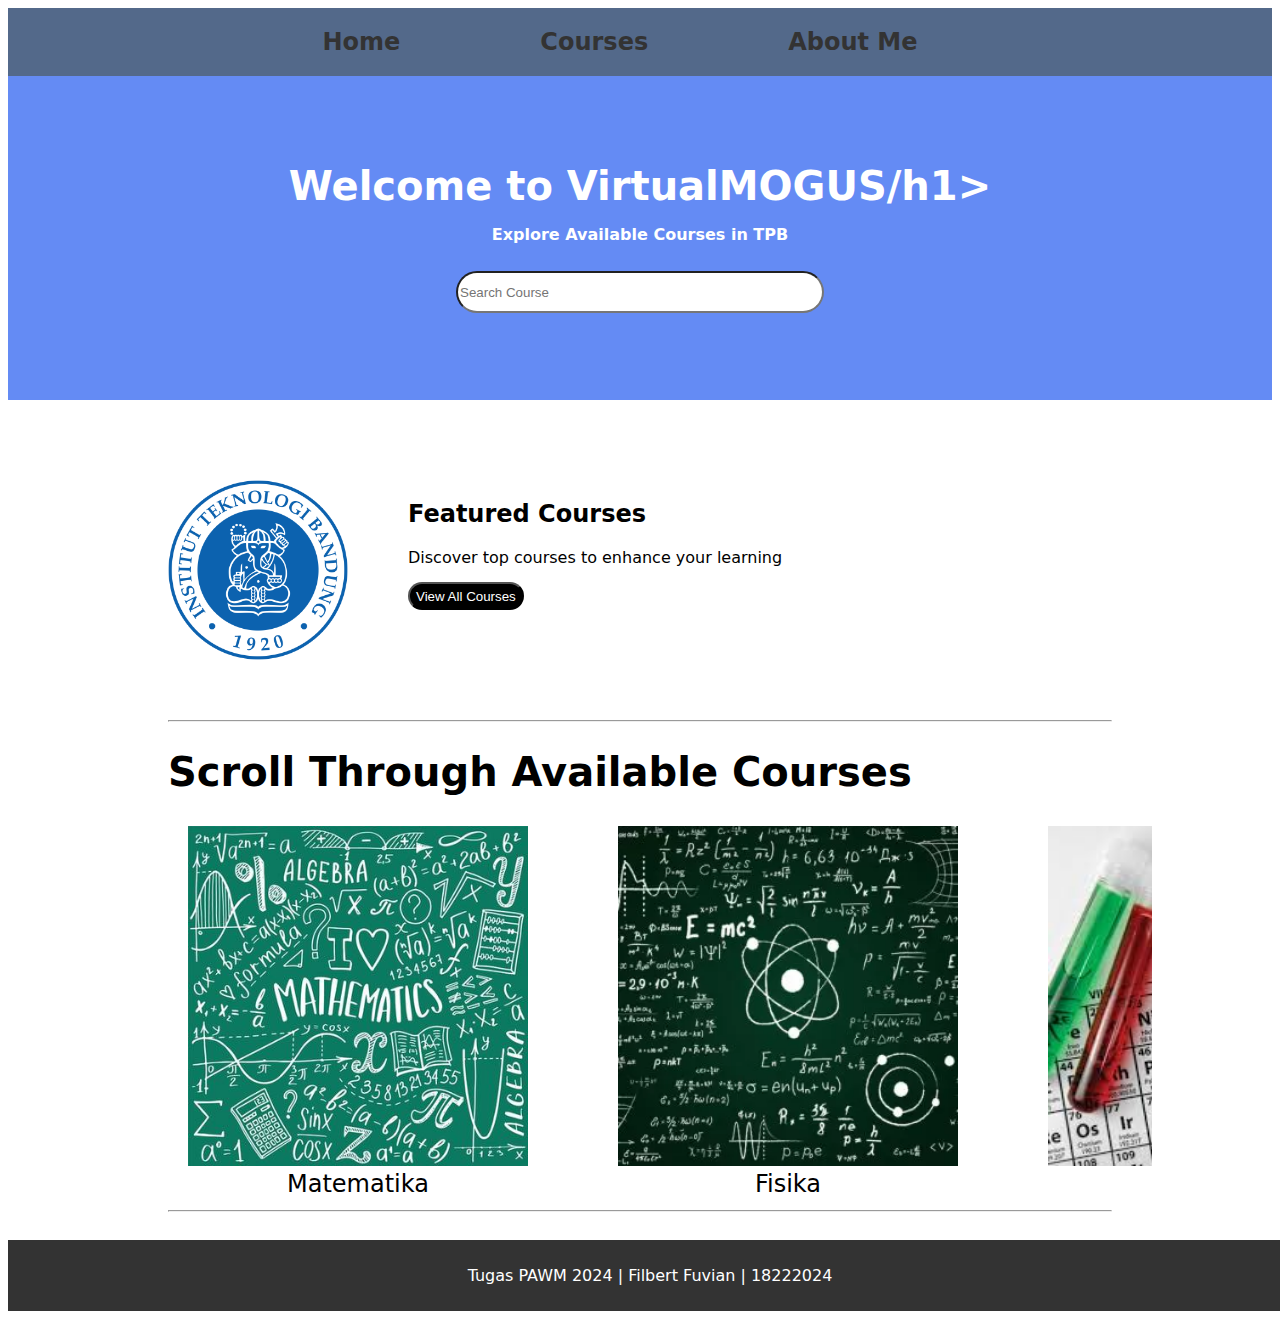
<file: index.html>
<!DOCTYPE html>
<html>

<head>
    <meta charset="UTF-8">
    <meta name="viewport" content="width=device-width, initial-scale=1.0">
    <meta http-equiv="X-UA-Compatible" content="IE=edge">
    <meta name="description" content="Tugas PAWM Virtual Lab">
    <meta name="author" content="Filbert Fuvian">
    <title>Main Page</title>
    <link rel="stylesheet" href="css/index.css">
    <script src="js/main.js"></script>

</head>
<body>
    <header>
        <nav>
            <a href="index.html">Home</a>
            <a href="courses.html">Courses</a>
            <a href="about.html">About Me</a>
            
        </nav>
        <section class="search">
            <h1>Welcome to VirtualMOGUS/h1>
            <p>Explore Available Courses in TPB</p>
            <form onsubmit="return navigateToCourse()">
                <input
                    class="search-bar" 
                    list="courses" 
                    id="course" 
                    name="course" 
                    placeholder="Search Course" 
                >
                <datalist id="courses">
                    <option value="Matematika"></option>
                    <option value="Fisika"></option>
                    <option value="Kimia"></option>
                    <option value="Berpikir Komputational"></option>
                    <option value="Literasi Digital dan AI"></option>
                    <option value="Olahraga"></option>
                    <option value="Pancasila"></option>
                    <option value="Bahasa Inggris"></option>
                    <option value="Bahasa Indonesia"></option>
                </datalist>
            </form>
        </section>
    </header>
    <main>
        <section class="container">
            <img src="assets/Institut_Teknologi_Bandung_logo.svg.png" alt="Course Image">
            <div class="text">
                <h2>Featured Courses</h2>
                <p>Discover top courses to enhance your learning</p>
                <button onclick="window.location.href='courses.html';">View All Courses</button>
            </div>
        </section>

        <hr>
        
        <label for="cardsContainer"><h1>Scroll Through Available Courses</h1></label>
        <section class="cards-bar">
            <div class="cards-container" id="cardsContainer">
                <div class="card">
                    <button onclick="window.location.href='pages/matematika.html'" id="card-matematika"><img src="assets/maths-symbols-icon-set-algebra-or-mathematics-subject-doodle-design-education-and-study-concept-back-to-school-background-for-notebook-not-pad-sketchbook-hand-drawn-illustration-vector.jpg"></button>
                    <label for="card-matematika">Matematika</label>
                </div>
                <div class="card">
                    <button onclick="window.location.href='pages/fisika.html'" id="card-fisika"><img src="assets/physics-300x300.webp"></button>
                    <label for="card-fisika">Fisika</label>
                </div>
                <div class="card">
                    <button onclick="window.location.href='pages/kimia.html'" id="card-kimia"><img src="assets/chemistry.jpeg"></button>
                    <label for="card-kimia">Kimia</label>
                </div>
                <div class="card">
                    <button onclick="window.location.href='pages/pengkom.html'" id="card-pengkom"><img src="assets/computational-thinking.jpg"></button>
                    <label for="card-pengkom">Computational Thinking</label>
                </div>
                <div class="card">
                    <button onclick="window.location.href='pages/litdig.html'" id="card-litdig"><img src="assets/DALL·E-2024-01-07-08.webp"></button>
                    <label for="card-pengkom">Literasi Digital dan AI</label>
                </div>
                <div class="card">
                    <button onclick="window.location.href='pages/olahraga.html'" id="card-olahraga"><img src="assets/website-cms-16871418508218553.webp"></button>
                    <label for="card-pengkom">Olahraga</label>
                </div>
                <div class="card">
                    <button onclick="window.location.href='pages/pancasila.html'" id="card-pancasila"><img src="assets/panacasila.jpeg"></button>
                    <label for="card-pengkom">Pancasila</label>
                </div>
                <div class="card">
                    <button onclick="window.location.href='pages/bahasa.html'" id="card-pancasila"><img src="assets/Bahasa-Indonesia.jpg"></button>
                    <label for="card-pengkom">Bahasa Indonesia</label>
                </div>
                <div class="card">
                    <button onclick="window.location.href='pages/english.html'" id="card-pancasila"><img src="assets/learning-english-doodle-set-language-school-in-sketch-style-online-language-education-course-hand-drawn-illustration-isolated-on-white-background-vector.jpg"></button>
                    <label for="card-pengkom">Bahasa Inggris</label>
                </div>
            </div>
        </section>

        <hr>


    </main>

    <footer>
        <p>Tugas PAWM 2024 | Filbert Fuvian | 18222024</p>
    </footer>
</body>
</file>
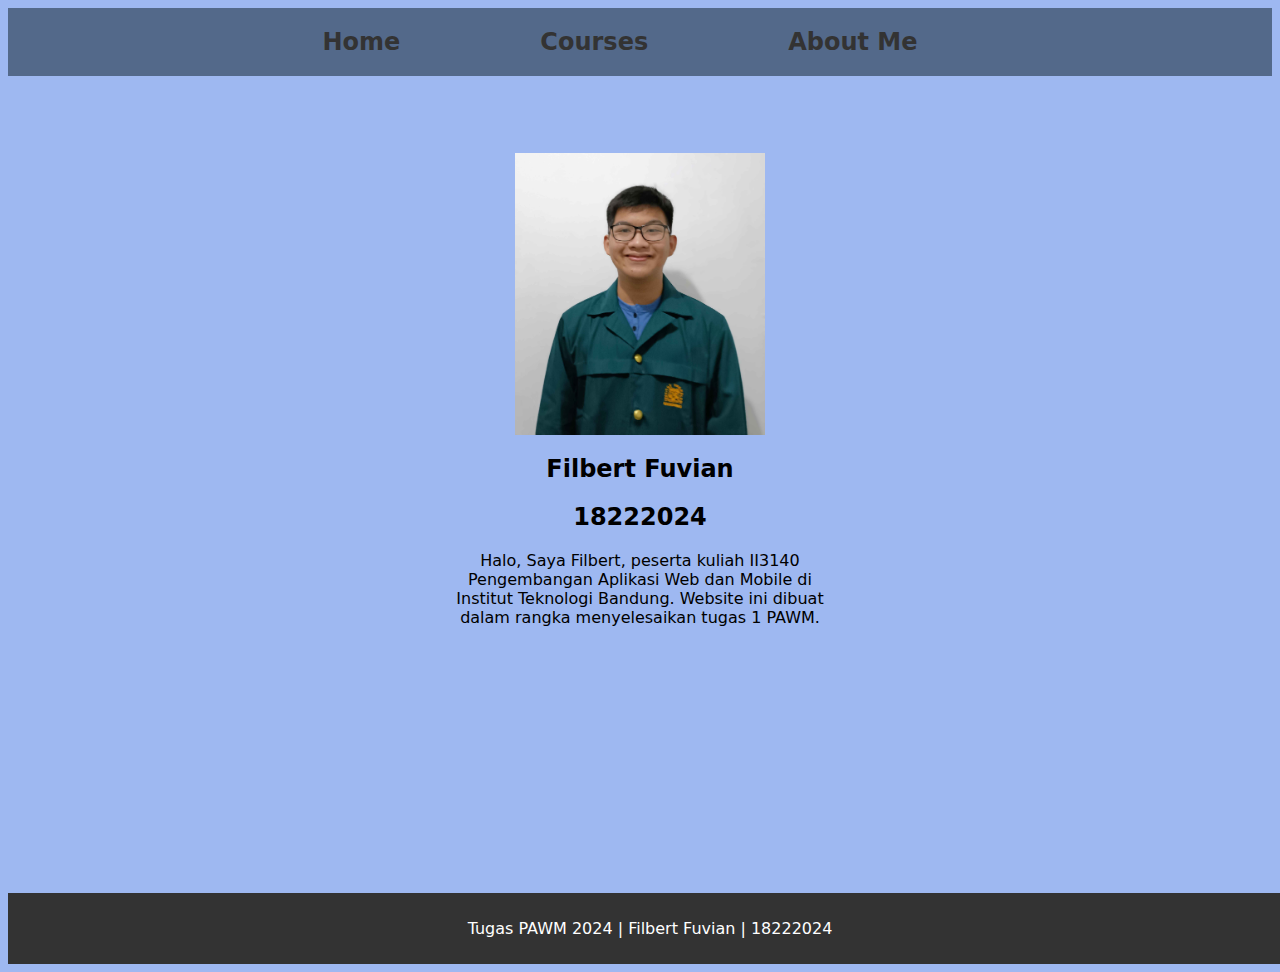
<file: about.html>
<!DOCTYPE html>
<html>

<head>
    <meta charset="UTF-8">
    <meta name="viewport" content="width=device-width, initial-scale=1.0">
    <meta http-equiv="X-UA-Compatible" content="IE=edge">
    <meta name="description" content="Tugas PAWM Virtual Lab">
    <meta name="author" content="Filbert Fuvian">
    <title>About</title>
    <link rel="stylesheet" href="css/about.css">

</head>

<body>
    <header>
        <nav>
            <a href="index.html">Home</a>
            <a href="courses.html">Courses</a>
            <a href="about.html">About Me</a>
        </nav>
    </header>
    <br><br><br>
    <main>
        <div class="image"><img src="assets/SAVE_20221128_1227132_optimized.jpg"></div>
        <h2>Filbert Fuvian</h2>
        <h2>18222024</h2>
        <p>Halo, Saya Filbert, peserta kuliah II3140 Pengembangan Aplikasi Web dan Mobile di Institut Teknologi Bandung. Website ini dibuat dalam rangka menyelesaikan tugas 1 PAWM. </p>
    </main>

    <footer>
        <p>Tugas PAWM 2024 | Filbert Fuvian | 18222024</p>
    </footer>
</body>
</file>
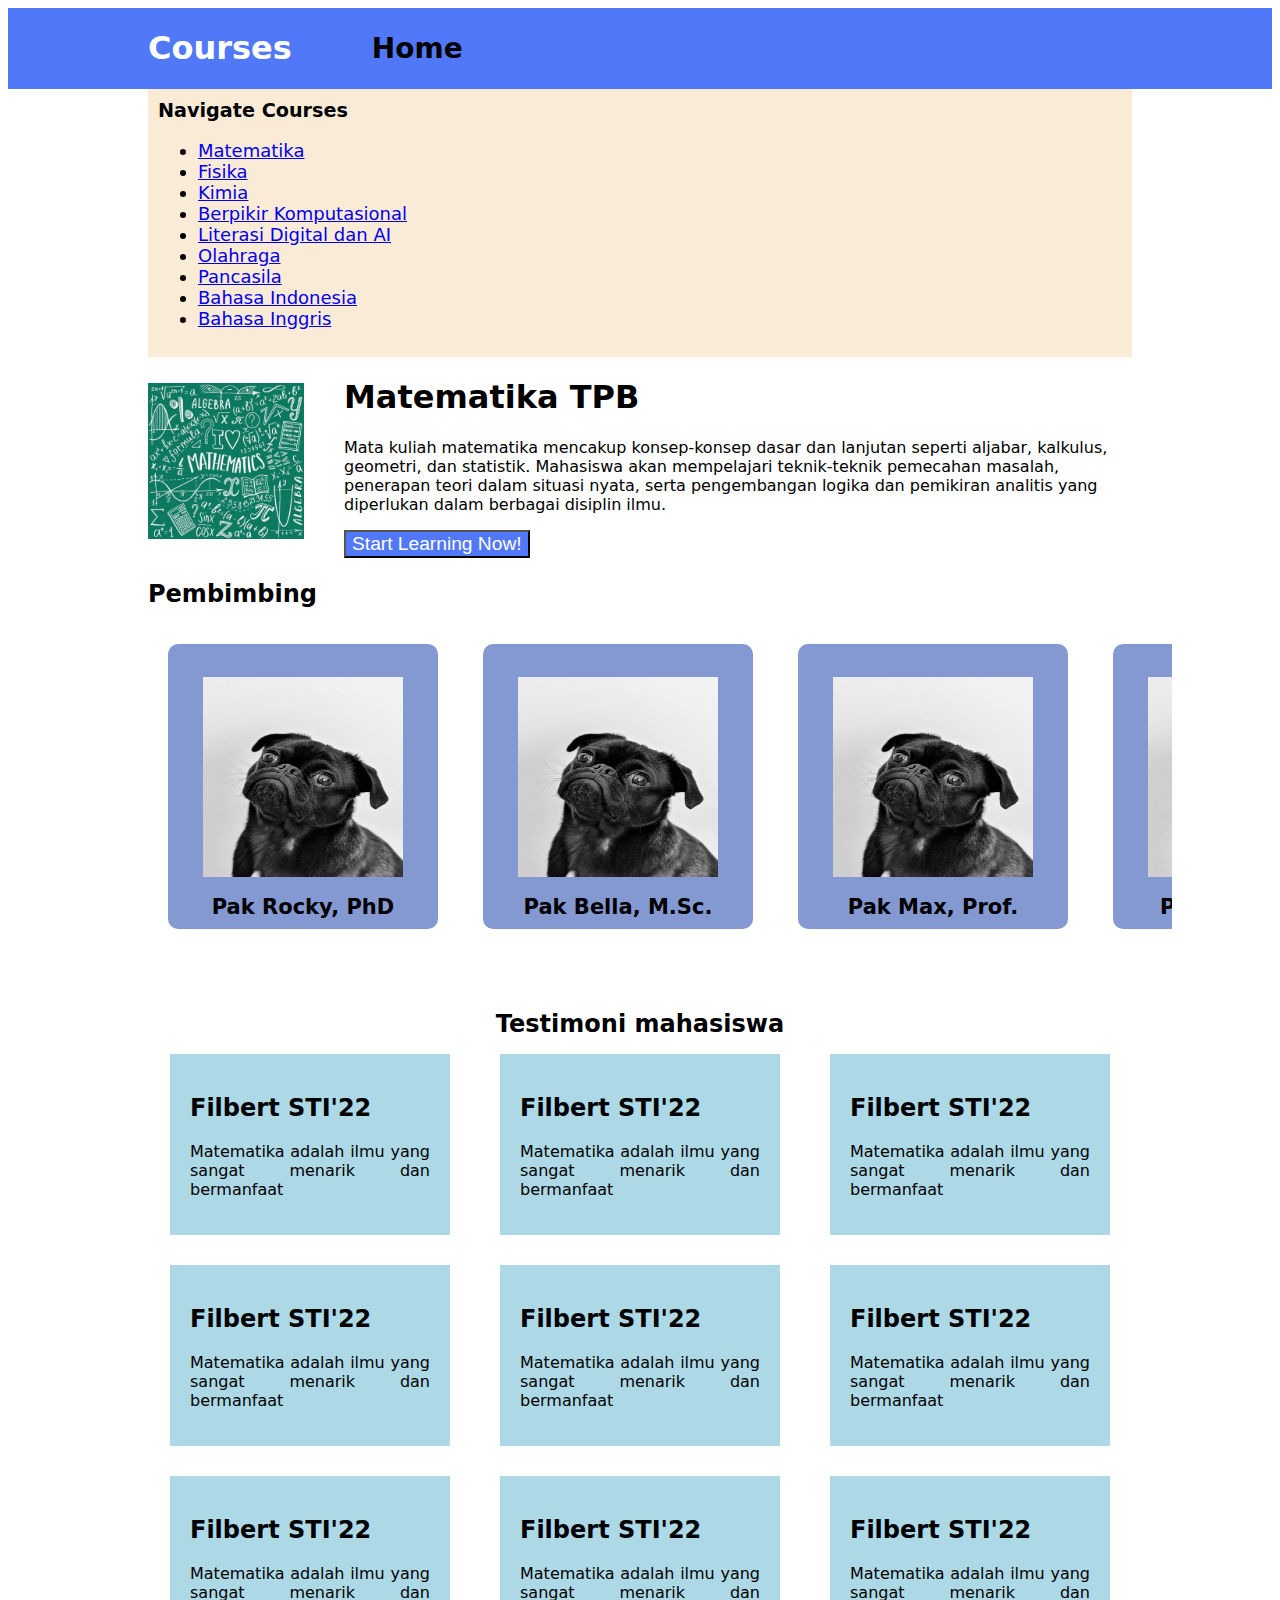
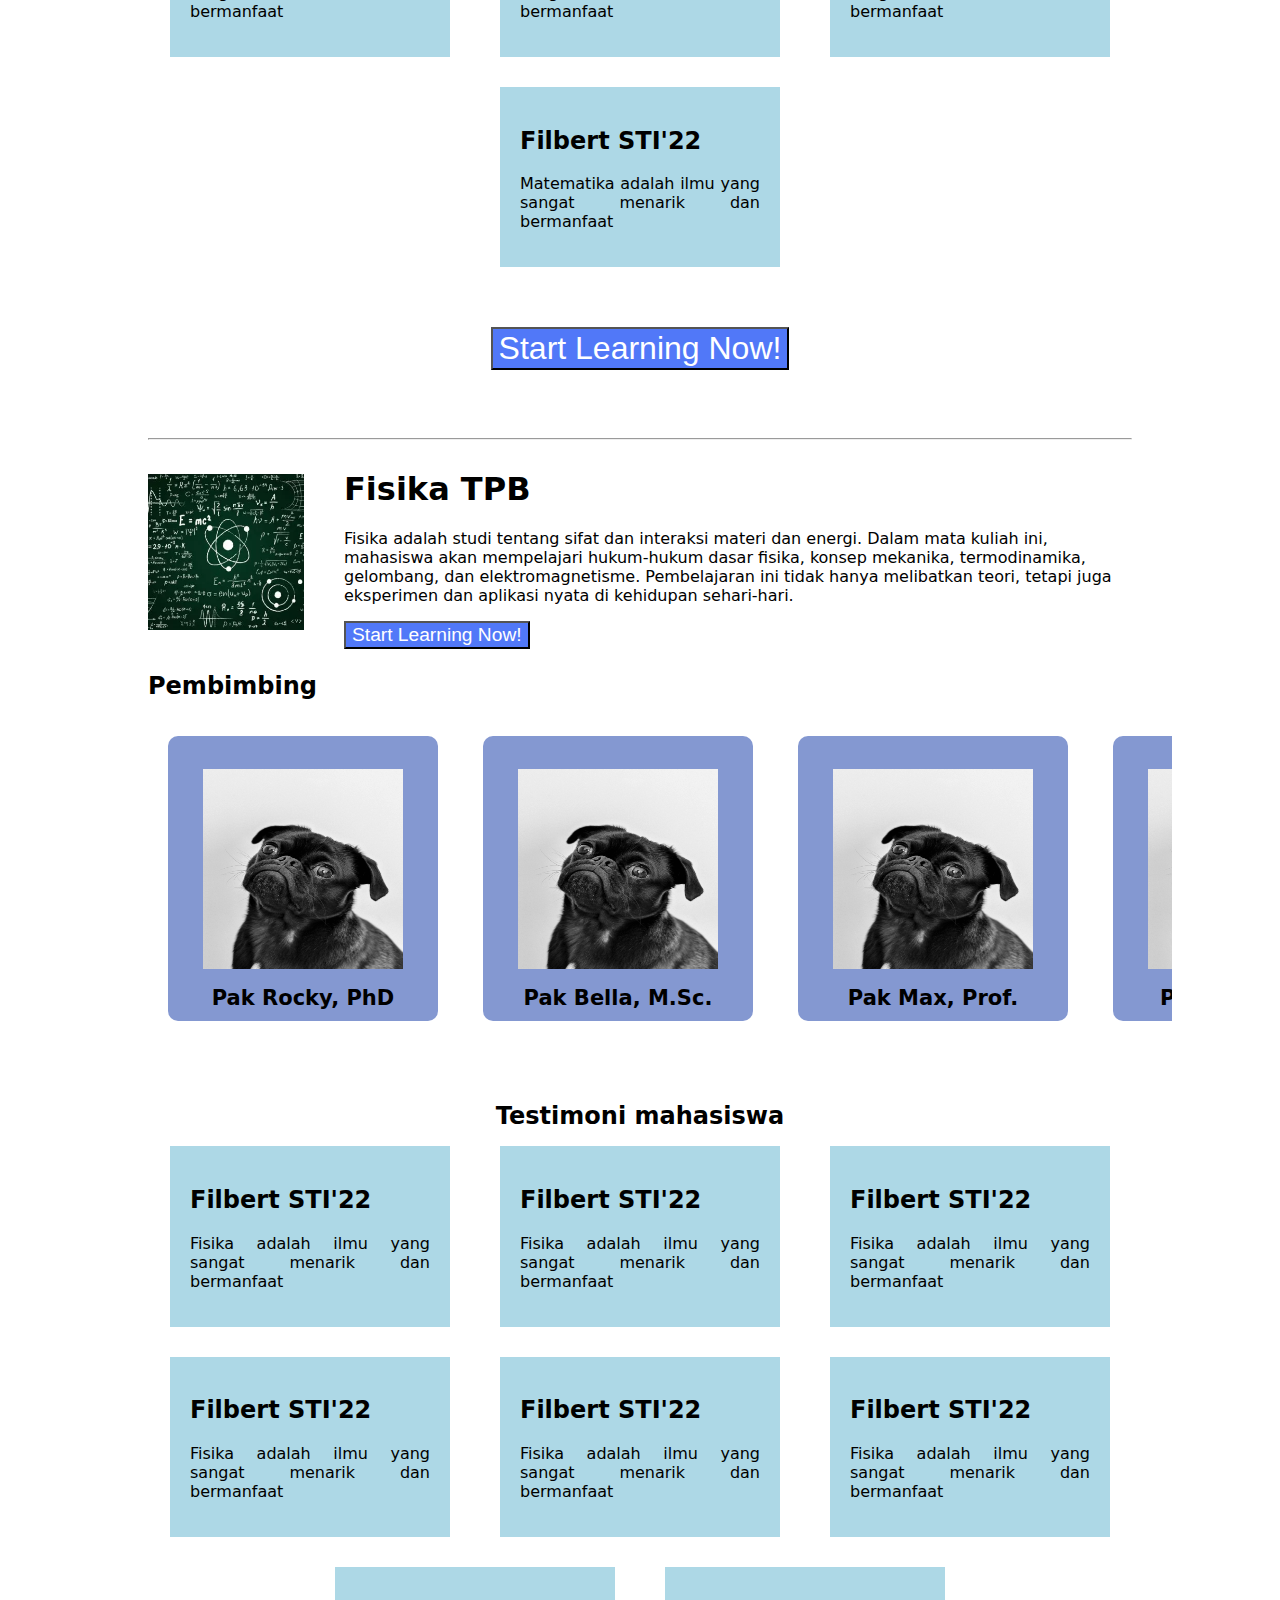
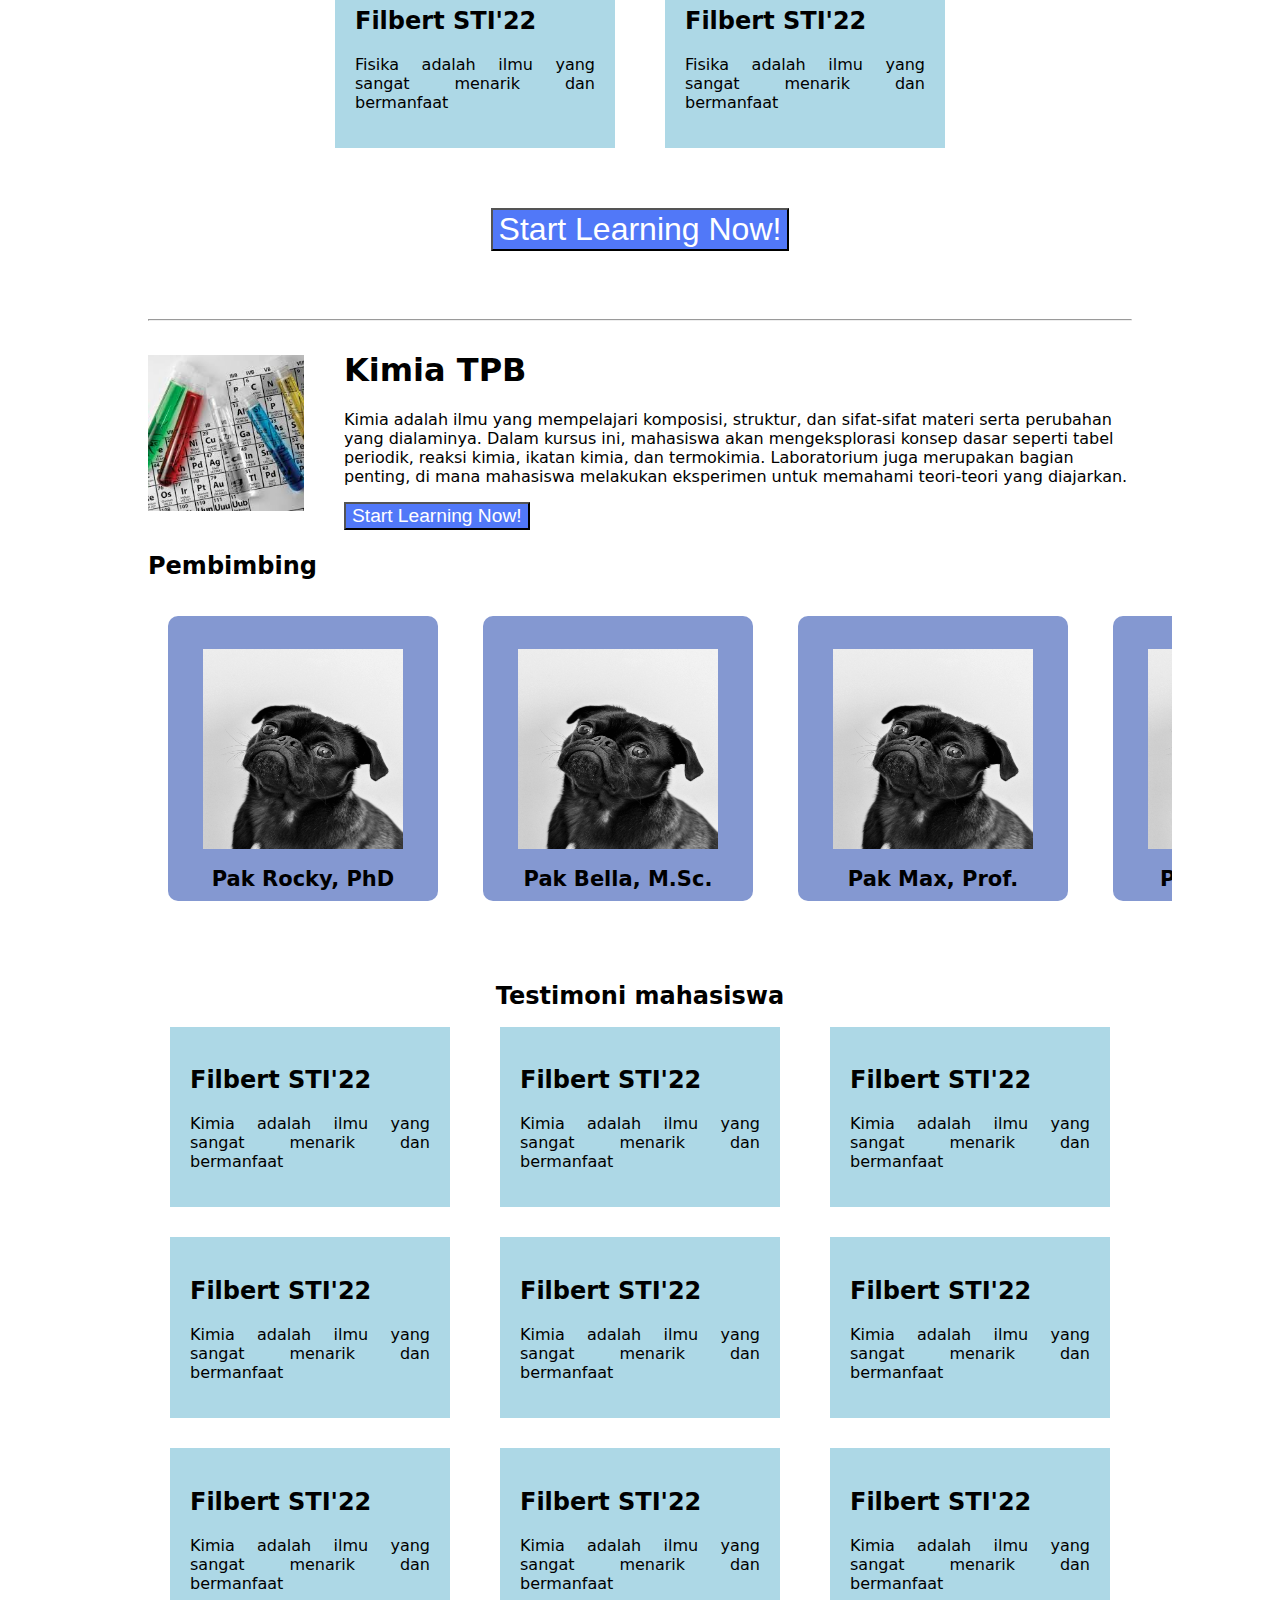
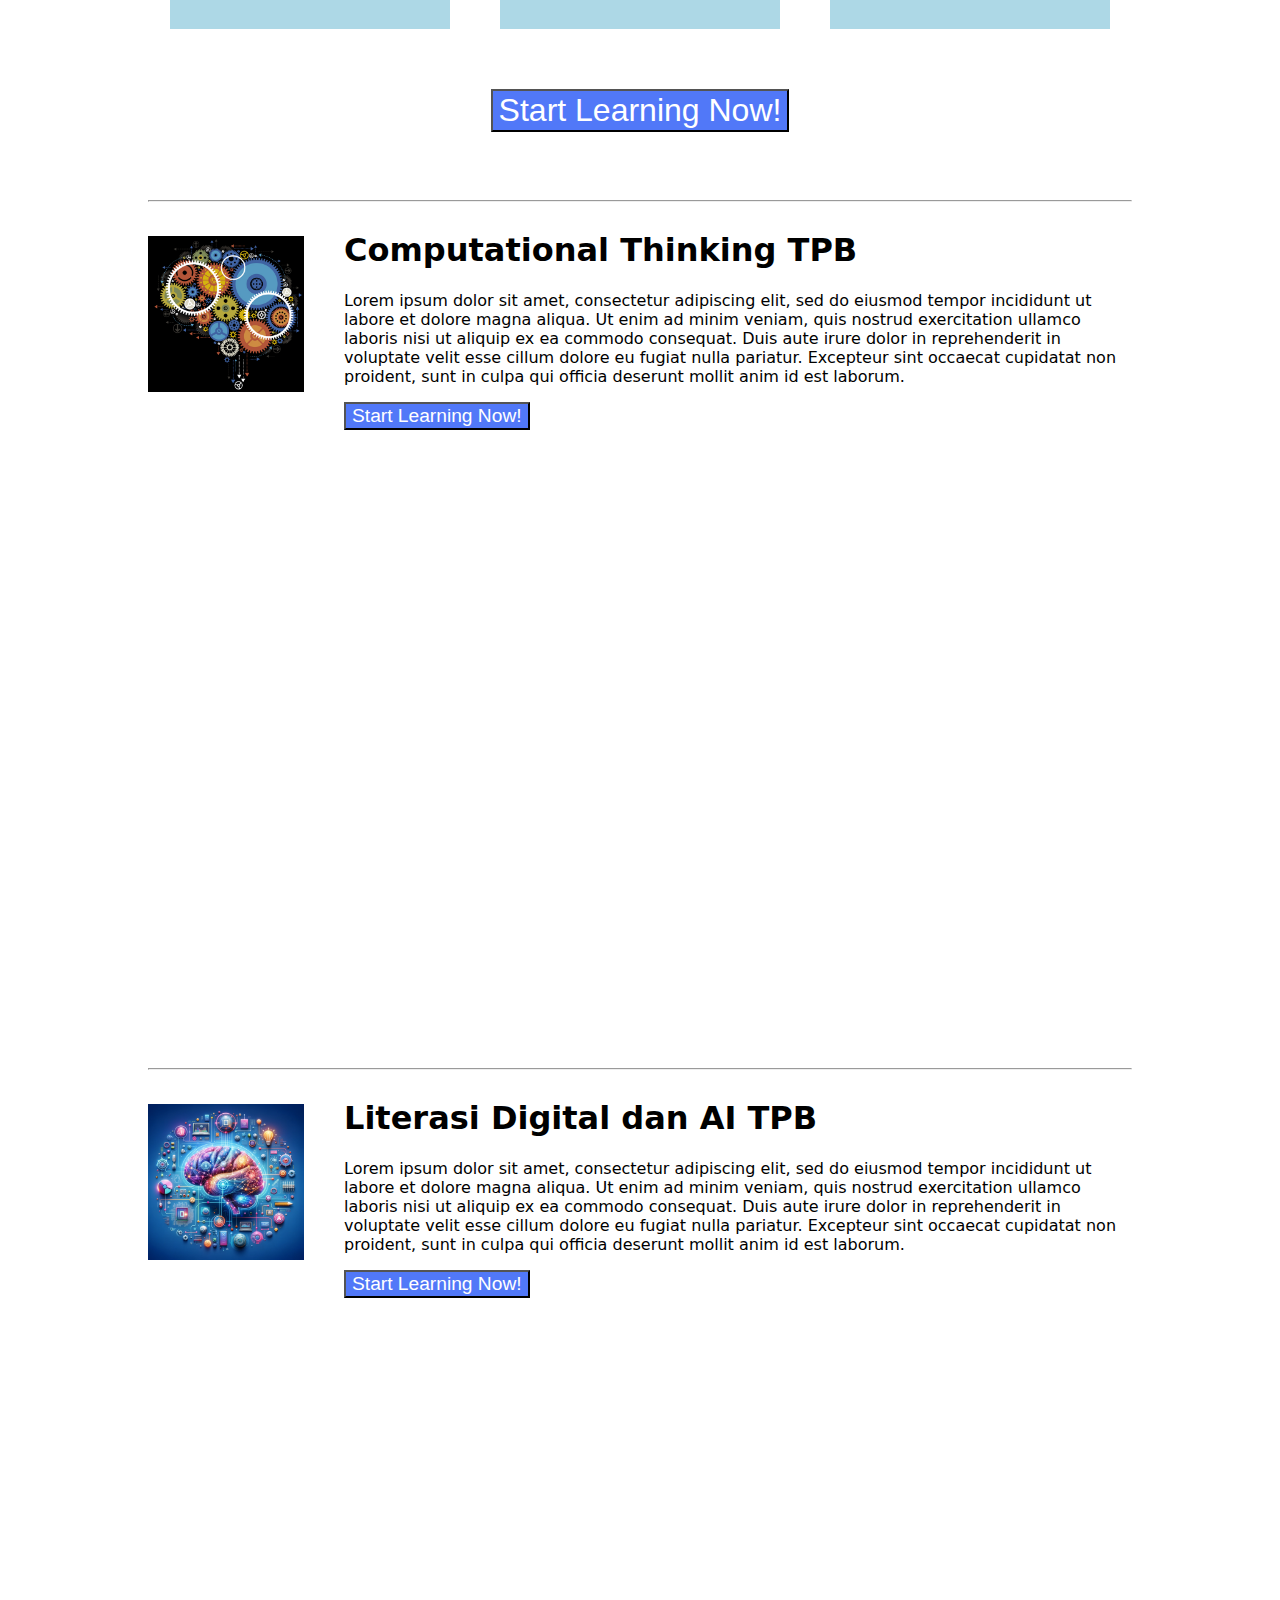
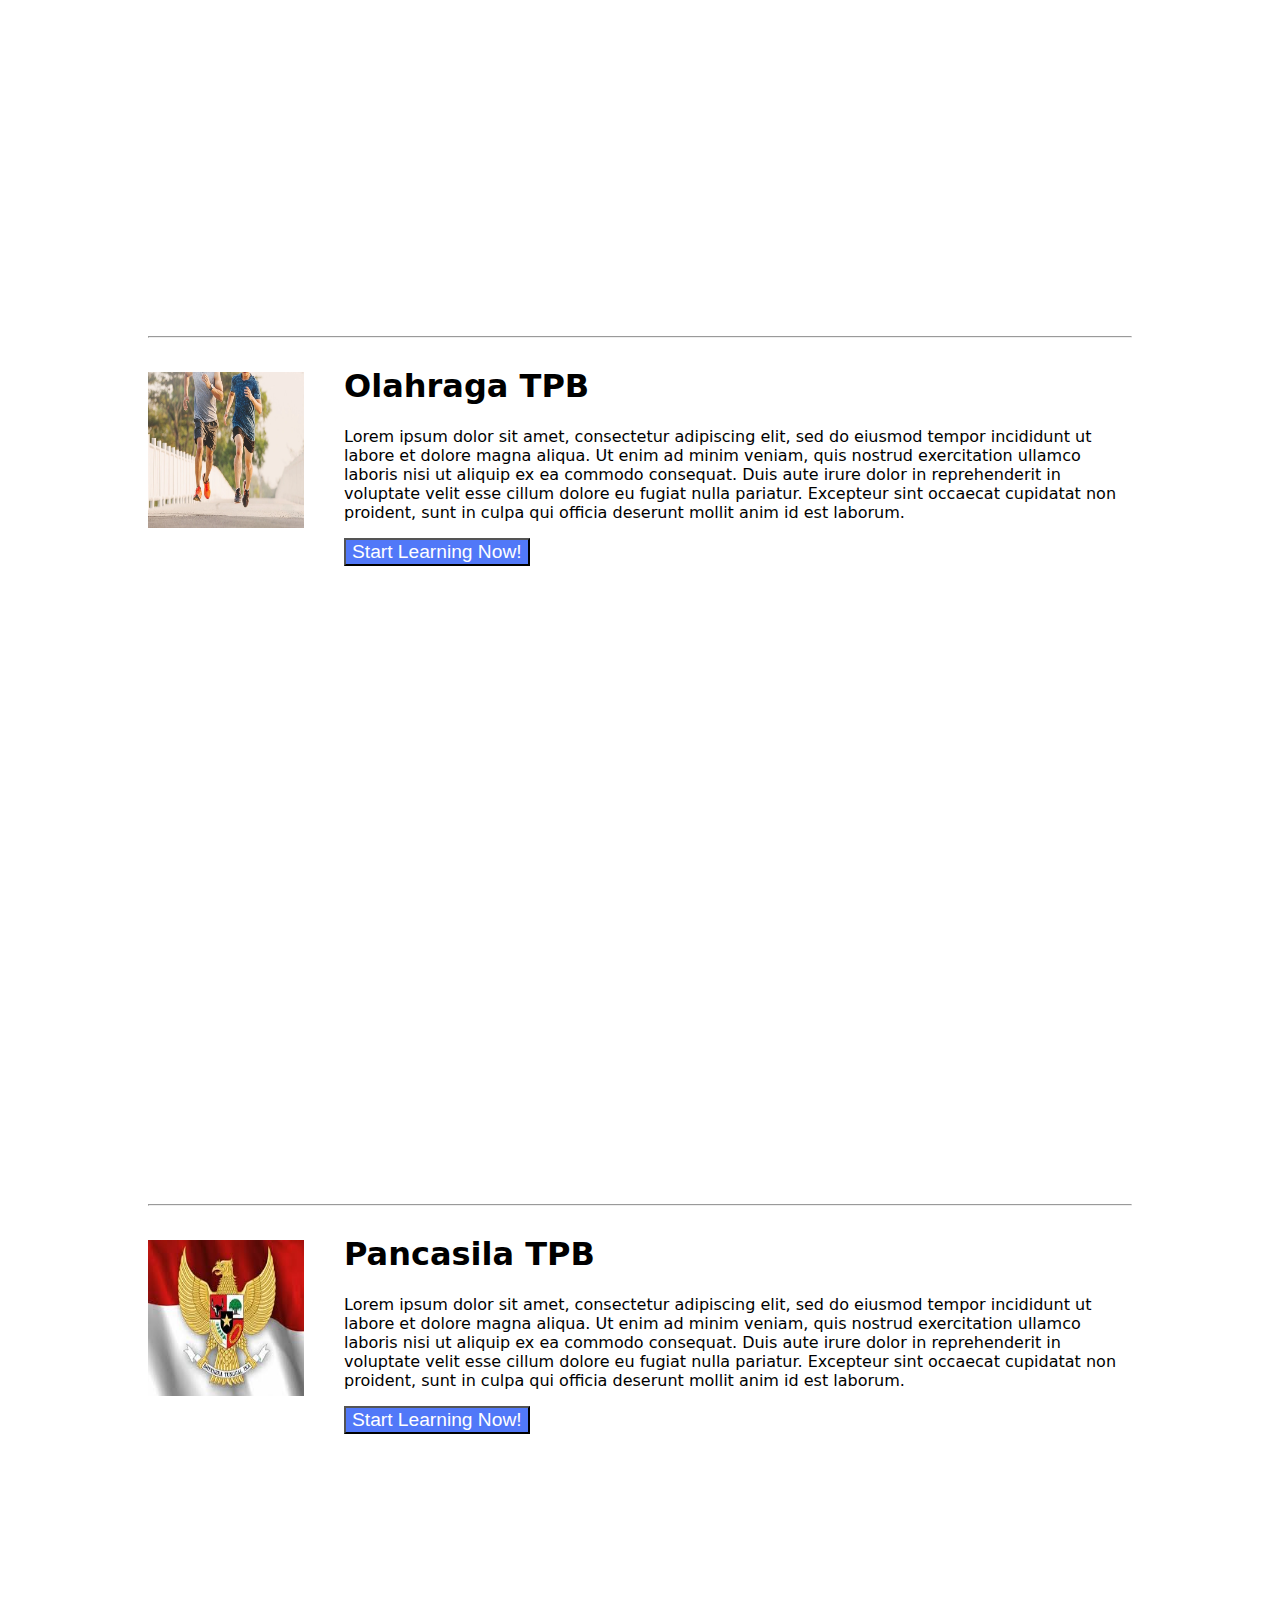
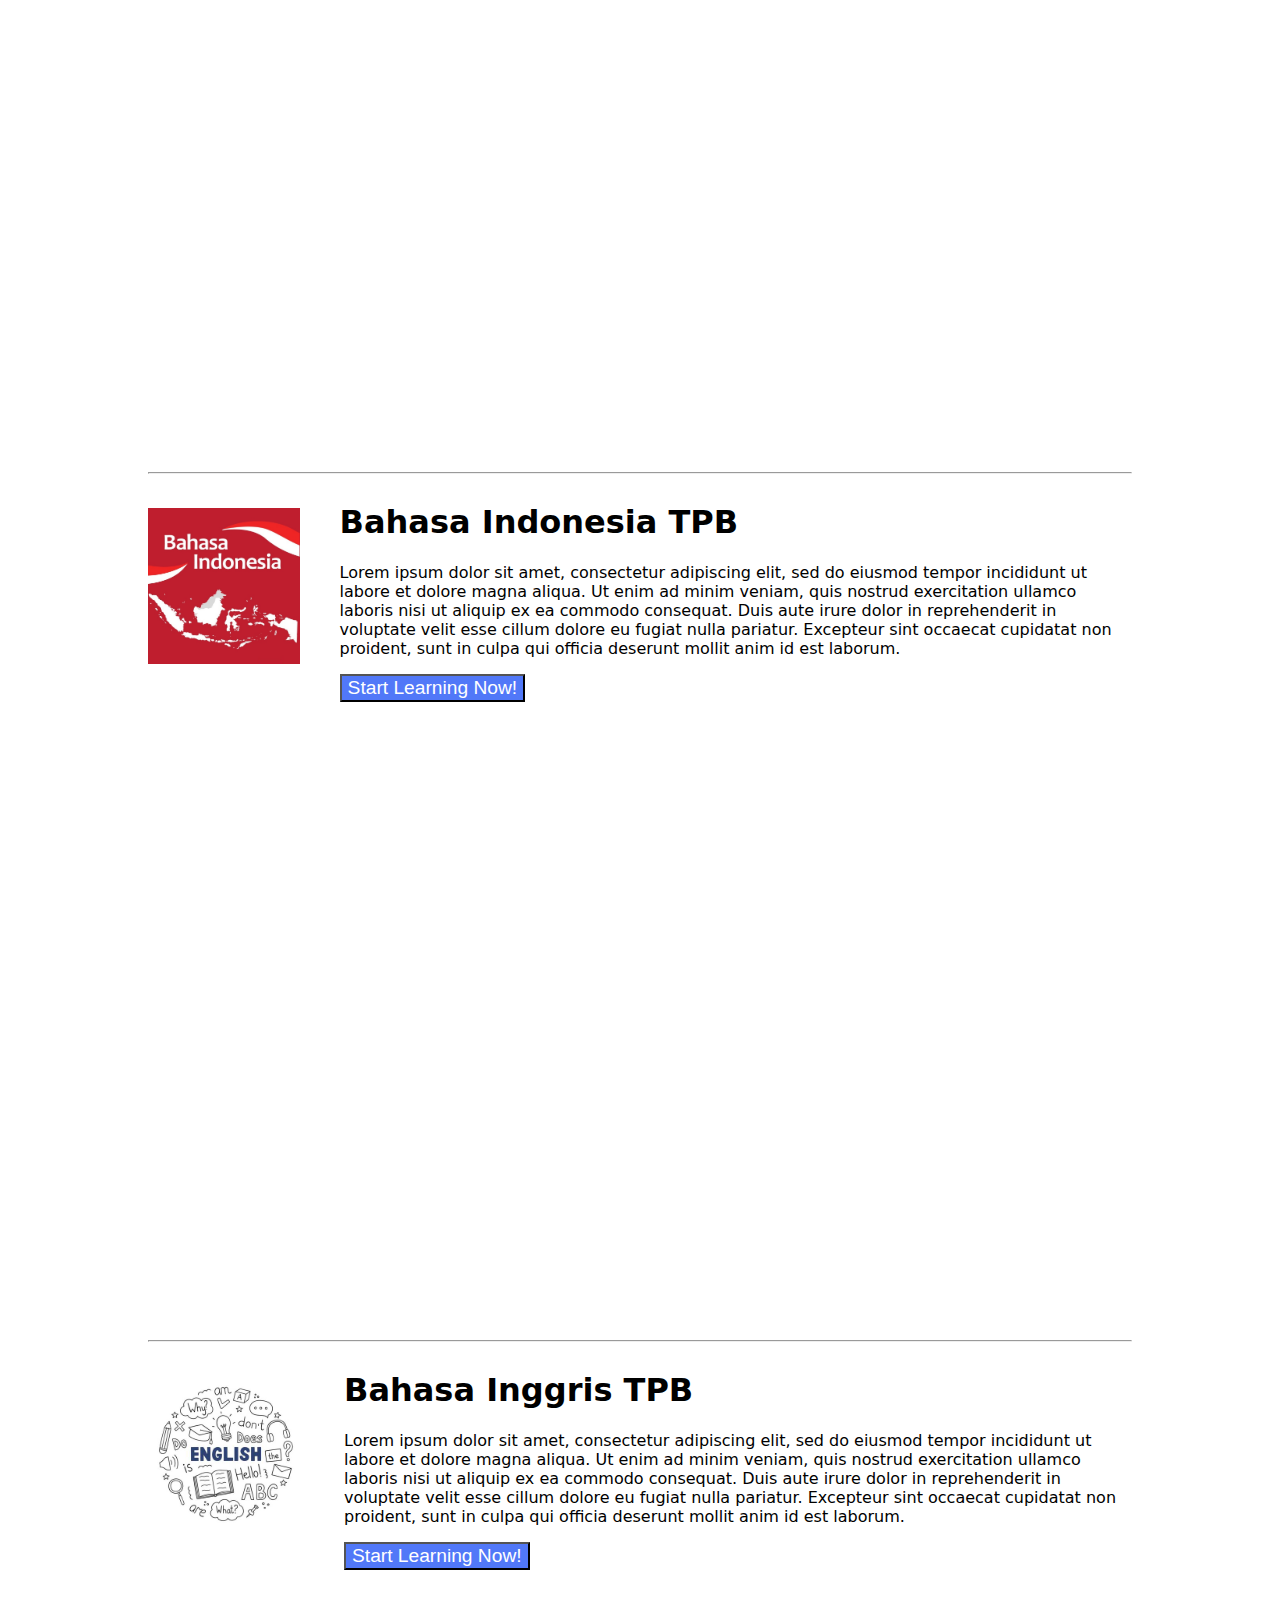
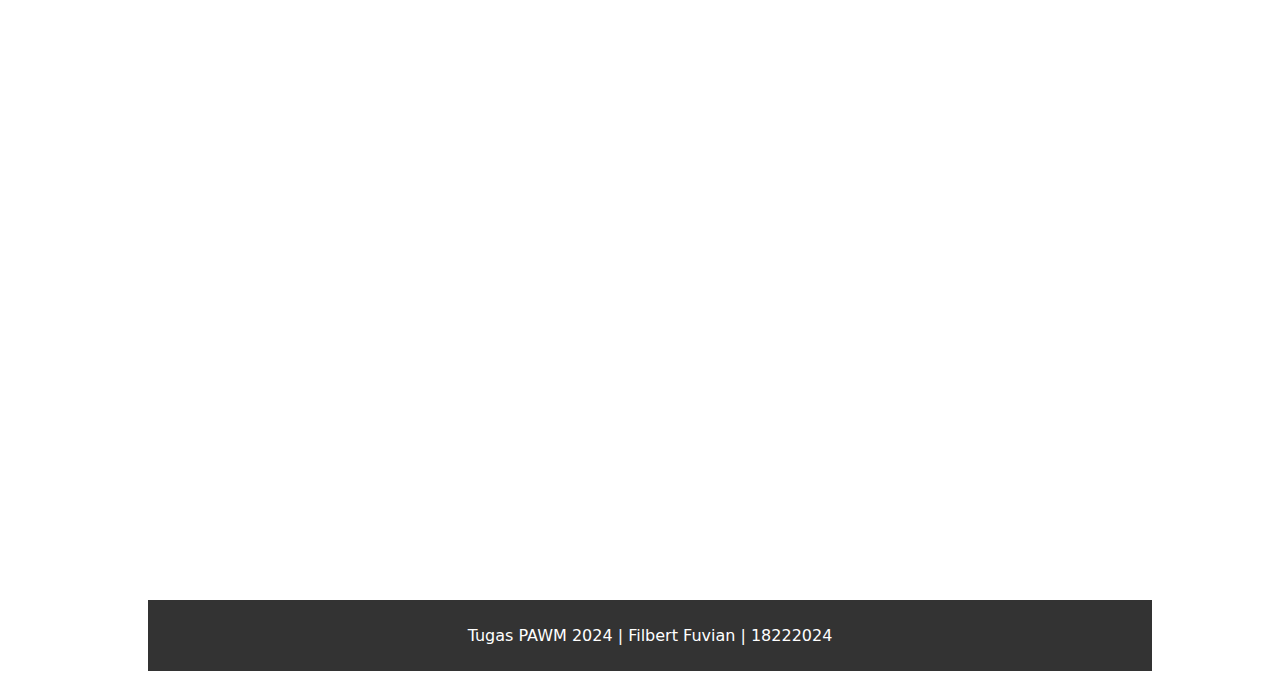
<file: courses.html>
<!DOCTYPE html>
<html>

<head>
    <meta charset="UTF-8">
    <meta name="viewport" content="width=device-width, initial-scale=1.0">
    <meta http-equiv="X-UA-Compatible" content="IE=edge">
    <meta name="description" content="Tugas PAWM Virtual Lab">
    <meta name="author" content="Filbert Fuvian">

    <title>Courses</title>

    <link rel="stylesheet" href="css/courses.css">
    <script type="text/javascript" src="js/main.js"></script>
</head>
<body>
    <header>
        <h1>Courses</h1>
        <nav>
            <a href="index.html">Home</a>
        </nav>
    </header>
    <main>
        <div class="navigate">
            <label for="navigate-course">Navigate Courses</label>
            <ul id="navigate-course">
                <li><a href="#matematika">Matematika</a></li>
                <li><a href="#fisika">Fisika</a></li>
                <li><a href="#kimia">Kimia</a></li>
                <li><a href="#pengkom">Berpikir Komputasional</a></li>
                <li><a href="#litdig">Literasi Digital dan AI</a></li>
                <li><a href="#olahraga">Olahraga</a></li>
                <li><a href="#pancasila">Pancasila</a></li>
                <li><a href="#bahasa">Bahasa Indonesia</a></li>
                <li><a href="#english">Bahasa Inggris</a></li>
            </ul>
        </div>
        
        <section class="course">
            <section class="container" id="matematika">
                <img src="assets/maths-symbols-icon-set-algebra-or-mathematics-subject-doodle-design-education-and-study-concept-back-to-school-background-for-notebook-not-pad-sketchbook-hand-drawn-illustration-vector.jpg">
                <text>
                    <h1>Matematika TPB</h1>
                    <p>
                        Mata kuliah matematika mencakup konsep-konsep dasar dan lanjutan seperti aljabar, kalkulus, geometri, dan statistik. Mahasiswa akan mempelajari teknik-teknik pemecahan masalah, penerapan teori dalam situasi nyata, serta pengembangan logika dan pemikiran analitis yang diperlukan dalam berbagai disiplin ilmu.
                    </p>
                    <button onclick="window.location.href='pages/matematika.html'">Start Learning Now!</button>
                </text>
            </section>
            
            <section class="teacher">
                <h1>Pembimbing</h1>
                <div class="cards-bar">
                    <div class="cards-container">
                        <div class="card" id="card">
                            <img src="assets/pexels-charlesdeluvio-1851164.jpg">
                            <h2>Pak Rocky, PhD</h2>
                        </div>
                        <div class="card" id="card">
                            <img src="assets/pexels-charlesdeluvio-1851164.jpg">
                            <h2>Pak Bella, M.Sc.</h2>
                        </div>
                        <div class="card" id="card">
                            <img src="assets/pexels-charlesdeluvio-1851164.jpg">
                            <h2>Pak Max, Prof.</h2>
                        </div>
                        <div class="card" id="card">
                            <img src="assets/pexels-charlesdeluvio-1851164.jpg">
                            <h2>Pak Luna, MBA</h2>
                        </div>
                        <div class="card" id="card">
                            <img src="assets/pexels-charlesdeluvio-1851164.jpg">
                            <h2>Pak Leo, Dr.</h2>
                        </div>
                        <div class="card" id="card">
                            <img src="assets/pexels-charlesdeluvio-1851164.jpg">
                            <h2>Pak Daisy, B.Sc.</h2>
                        </div>
                        <div class="card" id="card">
                            <img src="assets/pexels-charlesdeluvio-1851164.jpg">
                            <h2>Pak Toby, M.A.</h2>
                        </div>
                    </div>
                </div>
            </section>

            <section class="testimoni">
                <h1>Testimoni mahasiswa</h1>
                <section class="testimoni-container">
                    <div class="testimonibox">
                        <h2>Filbert STI'22</h2>
                        <p>Matematika adalah ilmu yang sangat menarik dan bermanfaat</p>
                    </div>
                    <div class="testimonibox">
                        <h2>Filbert STI'22</h2>
                        <p>Matematika adalah ilmu yang sangat menarik dan bermanfaat</p>
                    </div>
                    <div class="testimonibox">
                        <h2>Filbert STI'22</h2>
                        <p>Matematika adalah ilmu yang sangat menarik dan bermanfaat</p>
                    </div>
                    <div class="testimonibox">
                        <h2>Filbert STI'22</h2>
                        <p>Matematika adalah ilmu yang sangat menarik dan bermanfaat</p>
                    </div>
                    <div class="testimonibox">
                        <h2>Filbert STI'22</h2>
                        <p>Matematika adalah ilmu yang sangat menarik dan bermanfaat</p>
                    </div>
                    <div class="testimonibox">
                        <h2>Filbert STI'22</h2>
                        <p>Matematika adalah ilmu yang sangat menarik dan bermanfaat</p>
                    </div>
                    <div class="testimonibox">
                        <h2>Filbert STI'22</h2>
                        <p>Matematika adalah ilmu yang sangat menarik dan bermanfaat</p>
                    </div>
                    <div class="testimonibox">
                        <h2>Filbert STI'22</h2>
                        <p>Matematika adalah ilmu yang sangat menarik dan bermanfaat</p>
                    </div>
                    <div class="testimonibox">
                        <h2>Filbert STI'22</h2>
                        <p>Matematika adalah ilmu yang sangat menarik dan bermanfaat</p>
                    </div>
                    <div class="testimonibox">
                        <h2>Filbert STI'22</h2>
                        <p>Matematika adalah ilmu yang sangat menarik dan bermanfaat</p>
                    </div>
                </section>
            </section>


            <div class="button-bawah"><button onclick="window.location.href='pages/matematika.html'">Start Learning Now!</button></div>
        </section>
        
        
        <hr>

        <section class="course">
            <section class="container" id="fisika">
                <img src="assets/physics-300x300.webp">
                <text>
                    <h1>Fisika TPB</h1>
                    <p>
                        Fisika adalah studi tentang sifat dan interaksi materi dan energi. Dalam mata kuliah ini, mahasiswa akan mempelajari hukum-hukum dasar fisika, konsep mekanika, termodinamika, gelombang, dan elektromagnetisme. Pembelajaran ini tidak hanya melibatkan teori, tetapi juga eksperimen dan aplikasi nyata di kehidupan sehari-hari.
                    </p>
                    <button onclick="window.location.href='pages/fisika.html'">Start Learning Now!</button>
                </text>
            </section>

            <section class="teacher">
                <h1>Pembimbing</h1>
                <div class="cards-bar">
                    <div class="cards-container">
                        <div class="card" id="card">
                            <img src="assets/pexels-charlesdeluvio-1851164.jpg">
                            <h2>Pak Rocky, PhD</h2>
                        </div>
                        <div class="card" id="card">
                            <img src="assets/pexels-charlesdeluvio-1851164.jpg">
                            <h2>Pak Bella, M.Sc.</h2>
                        </div>
                        <div class="card" id="card">
                            <img src="assets/pexels-charlesdeluvio-1851164.jpg">
                            <h2>Pak Max, Prof.</h2>
                        </div>
                        <div class="card" id="card">
                            <img src="assets/pexels-charlesdeluvio-1851164.jpg">
                            <h2>Pak Luna, MBA</h2>
                        </div>
                        <div class="card" id="card">
                            <img src="assets/pexels-charlesdeluvio-1851164.jpg">
                            <h2>Pak Leo, Dr.</h2>
                        </div>
                        <div class="card" id="card">
                            <img src="assets/pexels-charlesdeluvio-1851164.jpg">
                            <h2>Pak Daisy, B.Sc.</h2>
                        </div>
                        <div class="card" id="card">
                            <img src="assets/pexels-charlesdeluvio-1851164.jpg">
                            <h2>Pak Toby, M.A.</h2>
                        </div>
                    </div>
                </div>
            </section>

            <section class="testimoni">
                <h1>Testimoni mahasiswa</h1>
                <section class="testimoni-container">
                    <div class="testimonibox">
                        <h2>Filbert STI'22</h2>
                        <p>Fisika adalah ilmu yang sangat menarik dan bermanfaat</p>
                    </div>
                    <div class="testimonibox">
                        <h2>Filbert STI'22</h2>
                        <p>Fisika adalah ilmu yang sangat menarik dan bermanfaat</p>
                    </div>
                    <div class="testimonibox">
                        <h2>Filbert STI'22</h2>
                        <p>Fisika adalah ilmu yang sangat menarik dan bermanfaat</p>
                    </div>
                    <div class="testimonibox">
                        <h2>Filbert STI'22</h2>
                        <p>Fisika adalah ilmu yang sangat menarik dan bermanfaat</p>
                    </div>
                    <div class="testimonibox">
                        <h2>Filbert STI'22</h2>
                        <p>Fisika adalah ilmu yang sangat menarik dan bermanfaat</p>
                    </div>
                    <div class="testimonibox">
                        <h2>Filbert STI'22</h2>
                        <p>Fisika adalah ilmu yang sangat menarik dan bermanfaat</p>
                    </div>
                    <div class="testimonibox">
                        <h2>Filbert STI'22</h2>
                        <p>Fisika adalah ilmu yang sangat menarik dan bermanfaat</p>
                    </div>
                    <div class="testimonibox">
                        <h2>Filbert STI'22</h2>
                        <p>Fisika adalah ilmu yang sangat menarik dan bermanfaat</p>
                    </div>
                </section>
            </section>

            <div class="button-bawah"> <button onclick="window.location.href='pages/fisika.html'">Start Learning Now!</button></div>
        </section>

        <hr>
        <section class="course">
            <section class="container" id="kimia">
                <img src="assets/chemistry.jpeg">
                <text>
                    <h1>Kimia TPB</h1>
                    <p>
                        Kimia adalah ilmu yang mempelajari komposisi, struktur, dan sifat-sifat materi serta perubahan yang dialaminya. Dalam kursus ini, mahasiswa akan mengeksplorasi konsep dasar seperti tabel periodik, reaksi kimia, ikatan kimia, dan termokimia. Laboratorium juga merupakan bagian penting, di mana mahasiswa melakukan eksperimen untuk memahami teori-teori yang diajarkan.
                    </p>
                    <button onclick="window.location.href='pages/kimia.html'">Start Learning Now!</button>
                </text>
            </section>

            <section class="teacher">
                <h1>Pembimbing</h1>
                <div class="cards-bar">
                    <div class="cards-container">
                        <div class="card" id="card">
                            <img src="assets/pexels-charlesdeluvio-1851164.jpg">
                            <h2>Pak Rocky, PhD</h2>
                        </div>
                        <div class="card" id="card">
                            <img src="assets/pexels-charlesdeluvio-1851164.jpg">
                            <h2>Pak Bella, M.Sc.</h2>
                        </div>
                        <div class="card" id="card">
                            <img src="assets/pexels-charlesdeluvio-1851164.jpg">
                            <h2>Pak Max, Prof.</h2>
                        </div>
                        <div class="card" id="card">
                            <img src="assets/pexels-charlesdeluvio-1851164.jpg">
                            <h2>Pak Luna, MBA</h2>
                        </div>
                        <div class="card" id="card">
                            <img src="assets/pexels-charlesdeluvio-1851164.jpg">
                            <h2>Pak Leo, Dr.</h2>
                        </div>
                        <div class="card" id="card">
                            <img src="assets/pexels-charlesdeluvio-1851164.jpg">
                            <h2>Pak Daisy, B.Sc.</h2>
                        </div>
                        <div class="card" id="card">
                            <img src="assets/pexels-charlesdeluvio-1851164.jpg">
                            <h2>Pak Toby, M.A.</h2>
                        </div>
                    </div>
                </div>
            </section>

            <section class="testimoni">
                <h1>Testimoni mahasiswa</h1>
                <section class="testimoni-container">
                    <div class="testimonibox">
                        <h2>Filbert STI'22</h2>
                        <p>Kimia adalah ilmu yang sangat menarik dan bermanfaat</p>
                    </div>
                    <div class="testimonibox">
                        <h2>Filbert STI'22</h2>
                        <p>Kimia adalah ilmu yang sangat menarik dan bermanfaat</p>
                    </div>
                    <div class="testimonibox">
                        <h2>Filbert STI'22</h2>
                        <p>Kimia adalah ilmu yang sangat menarik dan bermanfaat</p>
                    </div>
                    <div class="testimonibox">
                        <h2>Filbert STI'22</h2>
                        <p>Kimia adalah ilmu yang sangat menarik dan bermanfaat</p>
                    </div>
                    <div class="testimonibox">
                        <h2>Filbert STI'22</h2>
                        <p>Kimia adalah ilmu yang sangat menarik dan bermanfaat</p>
                    </div>
                    <div class="testimonibox">
                        <h2>Filbert STI'22</h2>
                        <p>Kimia adalah ilmu yang sangat menarik dan bermanfaat</p>
                    </div>
                    <div class="testimonibox">
                        <h2>Filbert STI'22</h2>
                        <p>Kimia adalah ilmu yang sangat menarik dan bermanfaat</p>
                    </div>
                    <div class="testimonibox">
                        <h2>Filbert STI'22</h2>
                        <p>Kimia adalah ilmu yang sangat menarik dan bermanfaat</p>
                    </div>
                    <div class="testimonibox">
                        <h2>Filbert STI'22</h2>
                        <p>Kimia adalah ilmu yang sangat menarik dan bermanfaat</p>
                    </div>
                </section>
            </section>

            <div class="button-bawah"> <button onclick="window.location.href='pages/kimia.html'">Start Learning Now!</button></div>
        
        </section>

        <hr>
        <section class="course">
            <section class="container" id="pengkom">
                <img src="assets/computational-thinking.jpg">
                <text>
                    <h1>Computational Thinking TPB</h1>
                    <p>
                        Lorem ipsum dolor sit amet, consectetur adipiscing elit, sed do eiusmod tempor incididunt ut labore et dolore magna aliqua. 
                        Ut enim ad minim veniam, quis nostrud exercitation ullamco laboris nisi ut aliquip ex ea commodo consequat. Duis aute irure 
                        dolor in reprehenderit in voluptate velit esse cillum dolore eu fugiat nulla pariatur. Excepteur sint occaecat cupidatat non 
                        proident, sunt in culpa qui officia deserunt mollit anim id est laborum.
                    </p>
                    <button onclick="window.location.href='pages/pengkom.html'">Start Learning Now!</button>
                </text>
            </section>   
        </section>

        <hr>
        <section class="course">
            <section class="container" id="litdig">
                <img src="assets/DALL·E-2024-01-07-08.webp">
                <text>
                    <h1>Literasi Digital dan AI TPB</h1>
                    <p>
                        Lorem ipsum dolor sit amet, consectetur adipiscing elit, sed do eiusmod tempor incididunt ut labore et dolore magna aliqua. 
                        Ut enim ad minim veniam, quis nostrud exercitation ullamco laboris nisi ut aliquip ex ea commodo consequat. Duis aute irure 
                        dolor in reprehenderit in voluptate velit esse cillum dolore eu fugiat nulla pariatur. Excepteur sint occaecat cupidatat non 
                        proident, sunt in culpa qui officia deserunt mollit anim id est laborum.
                    </p>
                    <button onclick="window.location.href='pages/litdig.html'">Start Learning Now!</button>
                </text>
            </section>
        </section>

        <hr>
        <section class="course">
            <section class="container" id="olahraga">
                <img src="assets/website-cms-16871418508218553.webp">
                <text>
                    <h1>Olahraga TPB</h1>
                    <p>
                        Lorem ipsum dolor sit amet, consectetur adipiscing elit, sed do eiusmod tempor incididunt ut labore et dolore magna aliqua. 
                        Ut enim ad minim veniam, quis nostrud exercitation ullamco laboris nisi ut aliquip ex ea commodo consequat. Duis aute irure 
                        dolor in reprehenderit in voluptate velit esse cillum dolore eu fugiat nulla pariatur. Excepteur sint occaecat cupidatat non 
                        proident, sunt in culpa qui officia deserunt mollit anim id est laborum.
                    </p>
                    <button onclick="window.location.href='pages/olahraga.html'">Start Learning Now!</button>
                </text>
            </section>    
        </section>

        <hr>      
        <section class="course">
            <section class="container" id="pancasila">
                <img src="assets/panacasila.jpeg">
                <text>
                    <h1>Pancasila TPB</h1>
                    <p>
                        Lorem ipsum dolor sit amet, consectetur adipiscing elit, sed do eiusmod tempor incididunt ut labore et dolore magna aliqua. 
                        Ut enim ad minim veniam, quis nostrud exercitation ullamco laboris nisi ut aliquip ex ea commodo consequat. Duis aute irure 
                        dolor in reprehenderit in voluptate velit esse cillum dolore eu fugiat nulla pariatur. Excepteur sint occaecat cupidatat non 
                        proident, sunt in culpa qui officia deserunt mollit anim id est laborum.
                    </p>
                    <button onclick="window.location.href='pages/pancasila.html'">Start Learning Now!</button>
                </text>
            </section>  

        </section>

        <hr>
        <section class="course">
            <section class="container" id="bahasa">
                <img src="assets/Bahasa-Indonesia.jpg">
                <text>
                    <h1>Bahasa Indonesia TPB</h1>
                    <p>
                        Lorem ipsum dolor sit amet, consectetur adipiscing elit, sed do eiusmod tempor incididunt ut labore et dolore magna aliqua. 
                        Ut enim ad minim veniam, quis nostrud exercitation ullamco laboris nisi ut aliquip ex ea commodo consequat. Duis aute irure 
                        dolor in reprehenderit in voluptate velit esse cillum dolore eu fugiat nulla pariatur. Excepteur sint occaecat cupidatat non 
                        proident, sunt in culpa qui officia deserunt mollit anim id est laborum.
                    </p>
                    <button onclick="window.location.href='pages/bahasa.html'">Start Learning Now!</button>
                </text>
            </section>
        </section>

        <hr>
        <section class="course">
            <section class="container" id="english">
                <img src="assets/learning-english-doodle-set-language-school-in-sketch-style-online-language-education-course-hand-drawn-illustration-isolated-on-white-background-vector.jpg">
                <text>
                    <h1>Bahasa Inggris TPB</h1>
                    <p>
                        Lorem ipsum dolor sit amet, consectetur adipiscing elit, sed do eiusmod tempor incididunt ut labore et dolore magna aliqua. 
                        Ut enim ad minim veniam, quis nostrud exercitation ullamco laboris nisi ut aliquip ex ea commodo consequat. Duis aute irure 
                        dolor in reprehenderit in voluptate velit esse cillum dolore eu fugiat nulla pariatur. Excepteur sint occaecat cupidatat non 
                        proident, sunt in culpa qui officia deserunt mollit anim id est laborum.
                    </p>
                    <button onclick="window.location.href='pages/english.html'">Start Learning Now!</button>
                </text>
            </section>        
        </section>
  
        <footer>
            <p>Tugas PAWM 2024 | Filbert Fuvian | 18222024</p>
        </footer>
    </main>
</body>
</file>
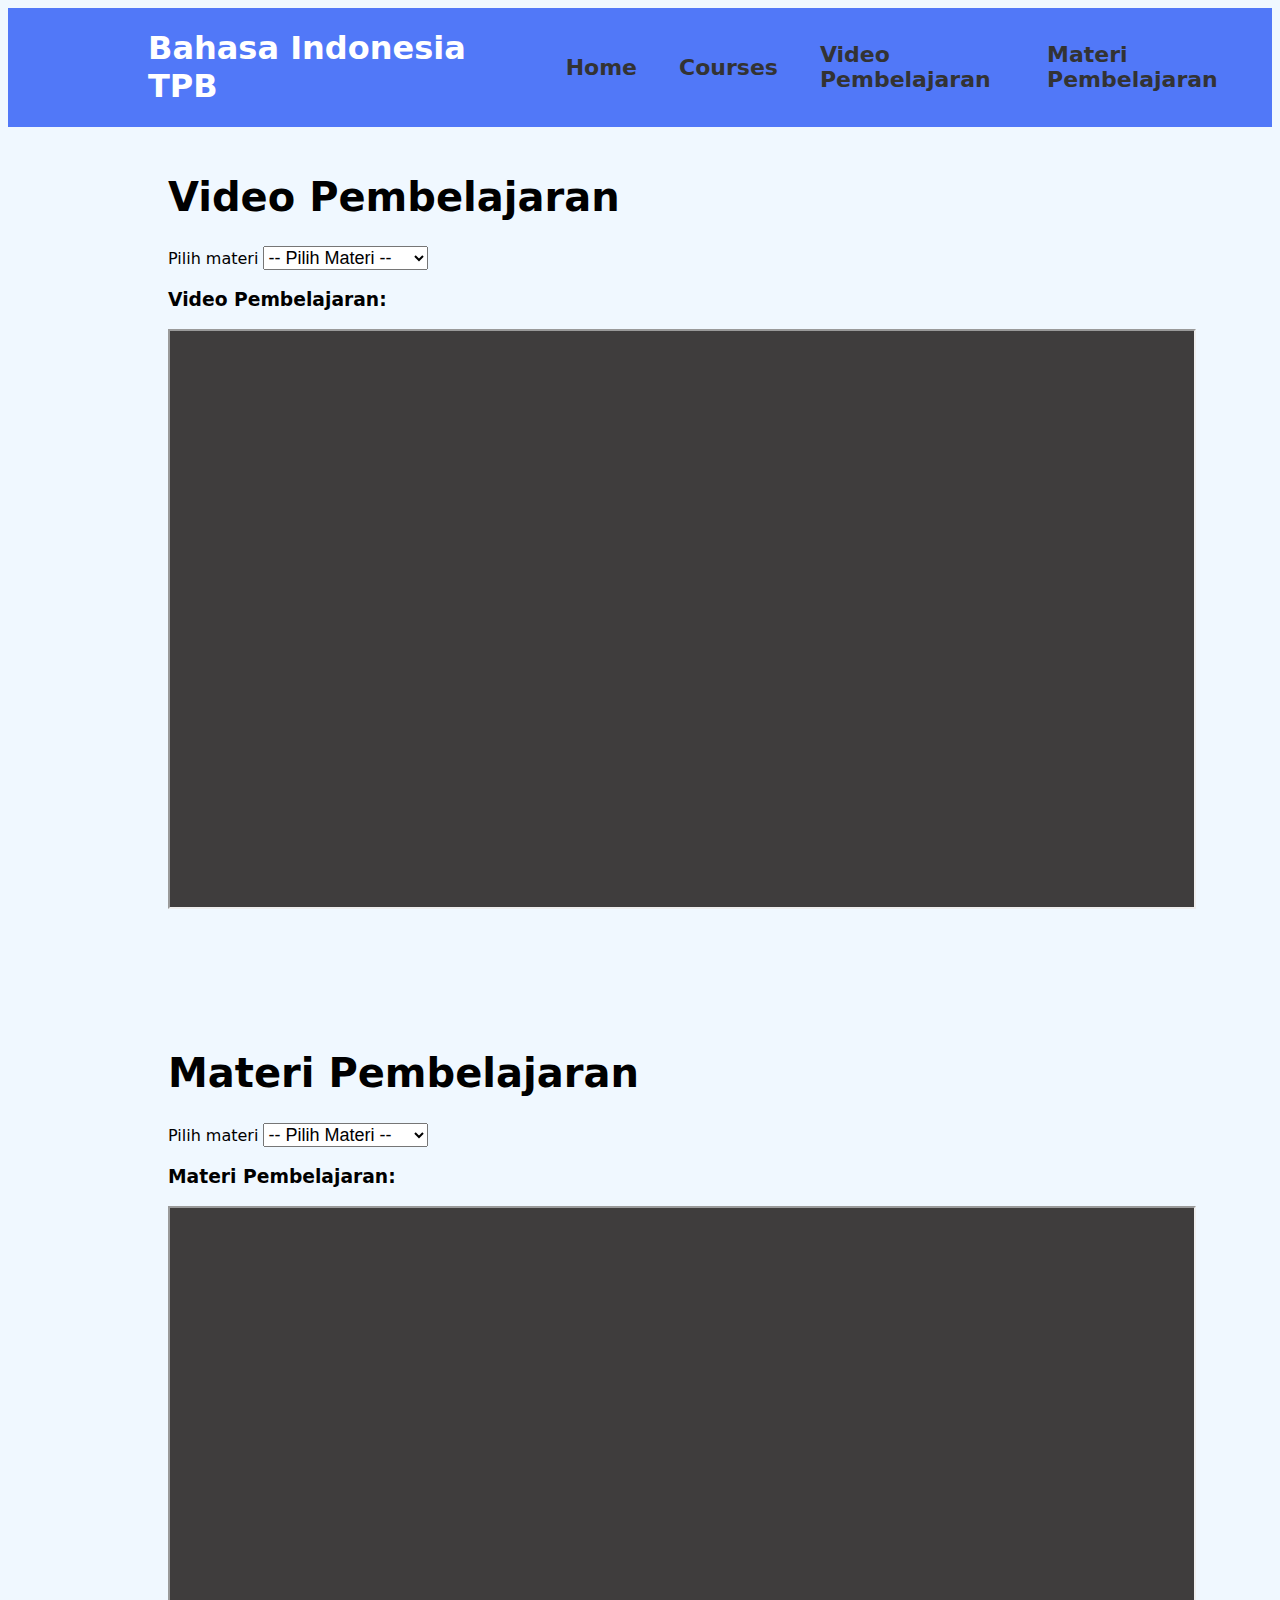
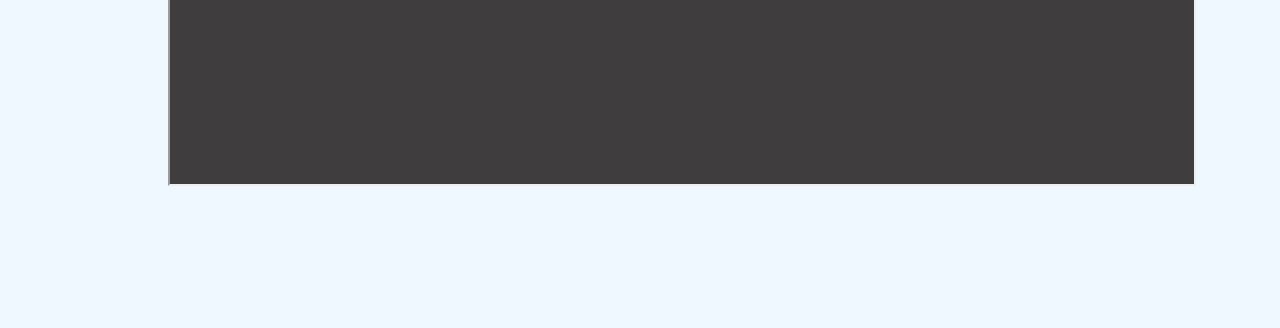
<file: pages/bahasa.html>
<!DOCTYPE html>
<html>

<head>
    <meta charset="UTF-8">
    <meta name="viewport" content="width=device-width, initial-scale=1.0">
    <meta http-equiv="X-UA-Compatible" content="IE=edge">
    <meta name="description" content="Tugas PAWM Virtual Lab">
    <meta name="author" content="Filbert Fuvian">

    <title>Bahasa</title>

    <link rel="stylesheet" href="pagestyles.css">
    <script src="../js/pagescript.js"></script>

</head>

<body>
    <header>
        <h1>Bahasa Indonesia TPB</h1>
        <nav>
            <a href="../index.html">Home</a>
            <a href="../courses.html">Courses</a>
            <a href="#video-pembelajaran">Video Pembelajaran</a>
            <a href="#materi-pembelajaran">Materi Pembelajaran</a>
        </nav>
    </header>
    <main>
        <section class="feature" id="video-pembelajaran">
            <h1>Video Pembelajaran</h1>
            <form>
                <label for="video-materi">Pilih materi</label>
                <select name="materibahasa" id="video-materi" onchange="displayVideo()">
                    <option value="">-- Pilih Materi --</option>
                    <option value="1">Materi 1 - Bahasa</option>
                    <option value="2">Materi 2 - Bahasa</option>
                    <option value="3">Materi 3 - Bahasa</option>
                </select>
            </form>

            <div id="video-container">
                <h3>Video Pembelajaran:</h3>
                <iframe id="video" src="" allowfullscreen></iframe>
            </div>
        </section>


        <section class="feature" id="materi-pembelajaran">
            <h1>Materi Pembelajaran</h1>
            <form>
                <label for="dokumen-materi">Pilih materi</label>
                <select name="materibahasa" id="dokumen-materi" onchange="displayDokumen()">
                    <option value="">-- Pilih Materi --</option>
                    <option value="1">Materi 1 - Bahasa</option>
                    <option value="2">Materi 2 - Bahasa</option>
                    <option value="3">Materi 3 - Bahasa</option>
                </select>
            </form>

            <div id="dokumen-container">
                <h3>Materi Pembelajaran:</h3>
                <iframe id="dokumen" src="" allowfullscreen></iframe>
            </div>
        </section>
    </main>
</body>
</file>
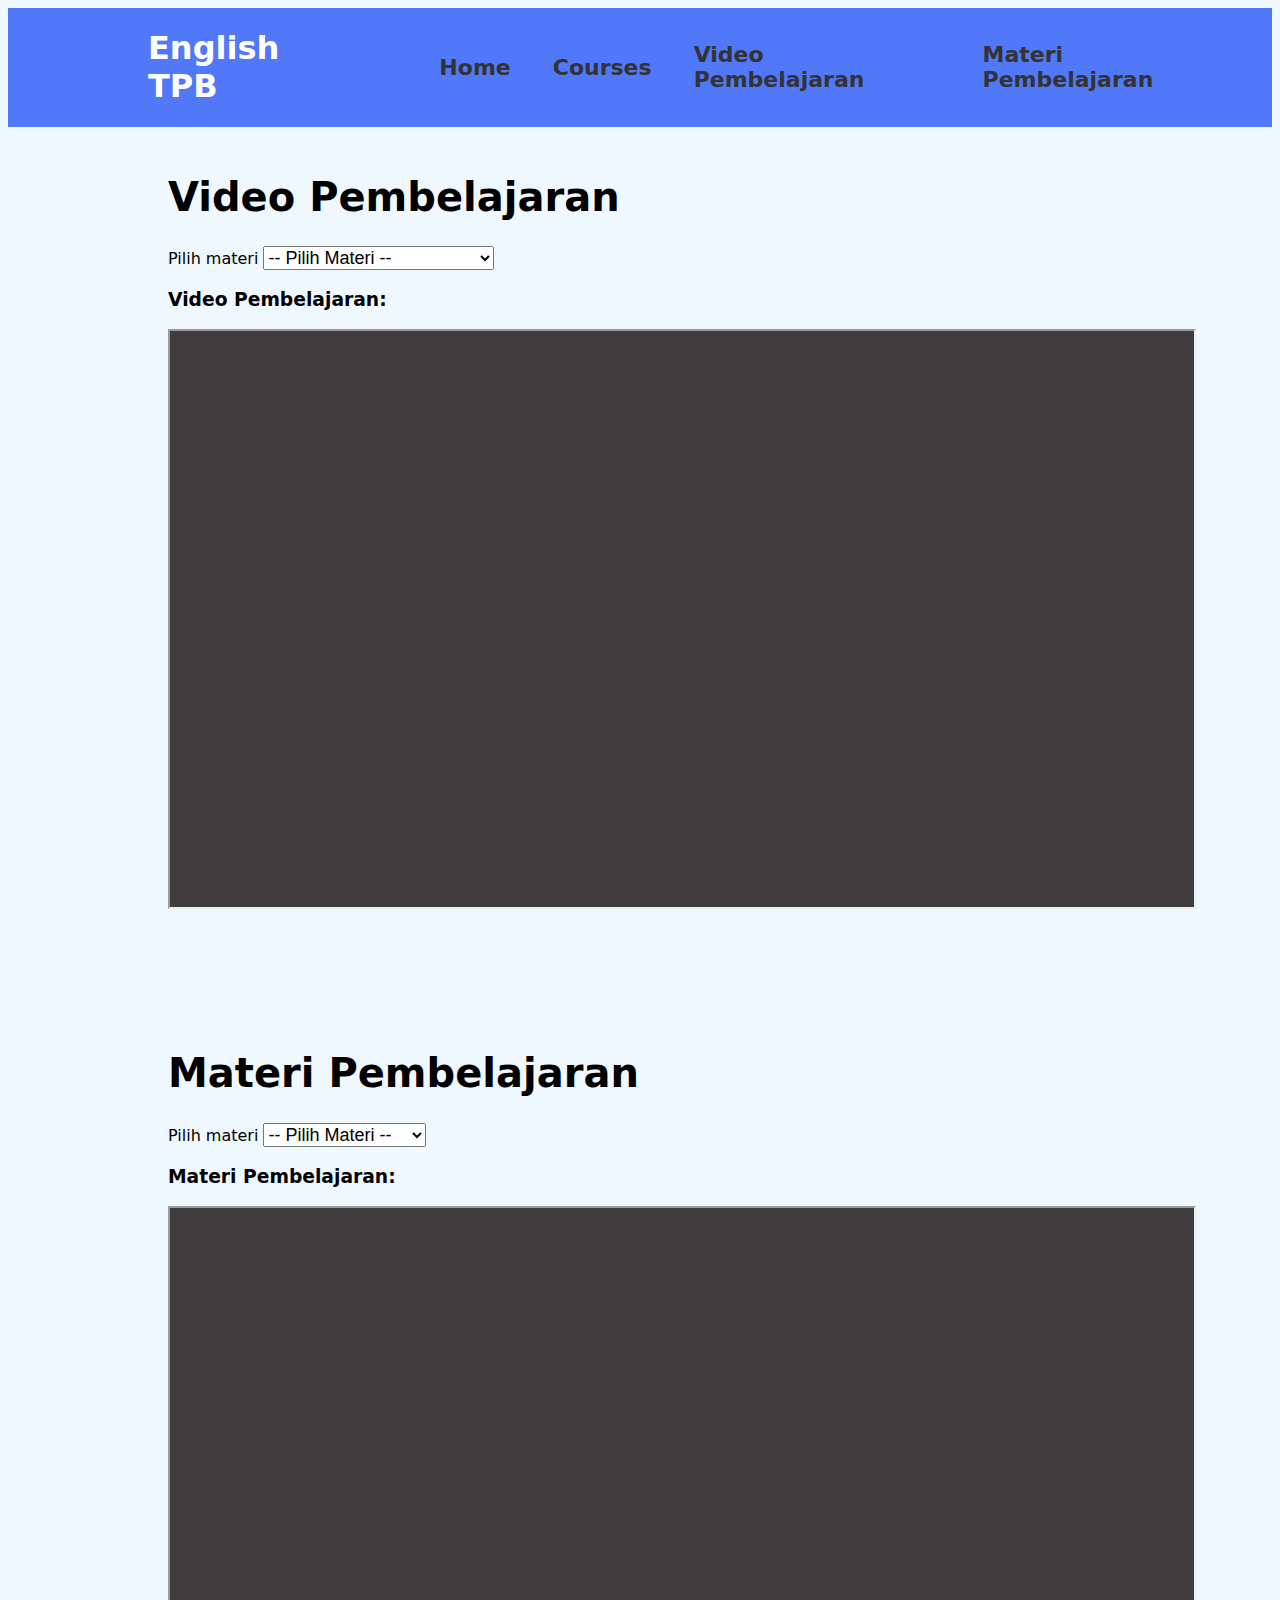
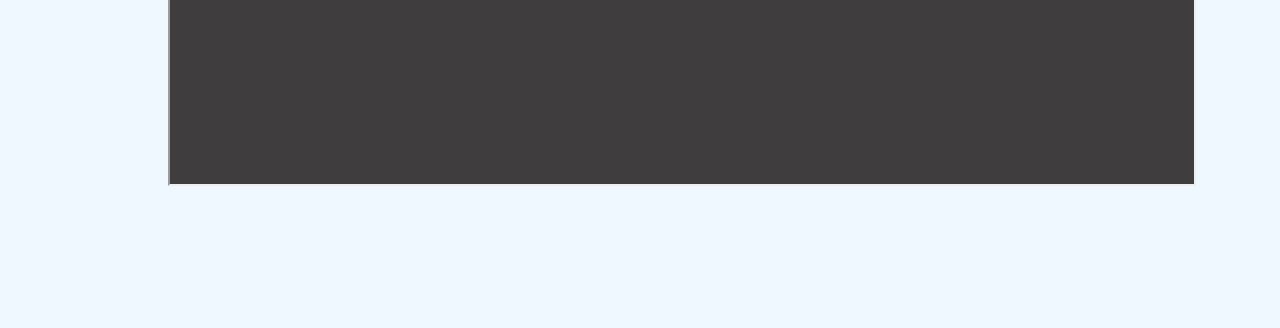
<file: pages/english.html>
<!DOCTYPE html>
<html>

<head>
    <meta charset="UTF-8">
    <meta name="viewport" content="width=device-width, initial-scale=1.0">
    <meta http-equiv="X-UA-Compatible" content="IE=edge">
    <meta name="description" content="Tugas PAWM Virtual Lab">
    <meta name="author" content="Filbert Fuvian">

    <title>English</title>

    <link rel="stylesheet" href="pagestyles.css">
    <script src="../js/pagescript.js"></script>

</head>

<body>
    <header>
        <h1>English TPB</h1>
        <nav>
            <a href="../index.html">Home</a>
            <a href="../courses.html">Courses</a>
            <a href="#video-pembelajaran">Video Pembelajaran</a>
            <a href="#materi-pembelajaran">Materi Pembelajaran</a>
        </nav>
    </header>
    <main>
        <section class="feature" id="video-pembelajaran">
            <h1>Video Pembelajaran</h1>
            <form>
                <label for="video-materi">Pilih materi</label>
                <select name="materienglish" id="video-materi" onchange="displayVideo()">
                    <option value="">-- Pilih Materi --</option>
                    <option value="1">Materi 1 - Englishj/option>
                    <option value="2">Materi 2 - English</option>
                    <option value="3">Materi 3 - English</option>
                </select>
            </form>

            <div id="video-container">
                <h3>Video Pembelajaran:</h3>
                <iframe id="video" src="" allowfullscreen></iframe>
            </div>
        </section>


        <section class="feature" id="materi-pembelajaran">
            <h1>Materi Pembelajaran</h1>
            <form>
                <label for="dokumen-materi">Pilih materi</label>
                <select name="materienglish" id="dokumen-materi" onchange="displayDokumen()">
                    <option value="">-- Pilih Materi --</option>
                    <option value="1">Materi 1 - English</option>
                    <option value="2">Materi 2 - English</option>
                    <option value="3">Materi 3 - English</option>
                </select>
            </form>

            <div id="dokumen-container">
                <h3>Materi Pembelajaran:</h3>
                <iframe id="dokumen" src="" allowfullscreen></iframe>
            </div>
        </section>

    </main>
</body>
</file>
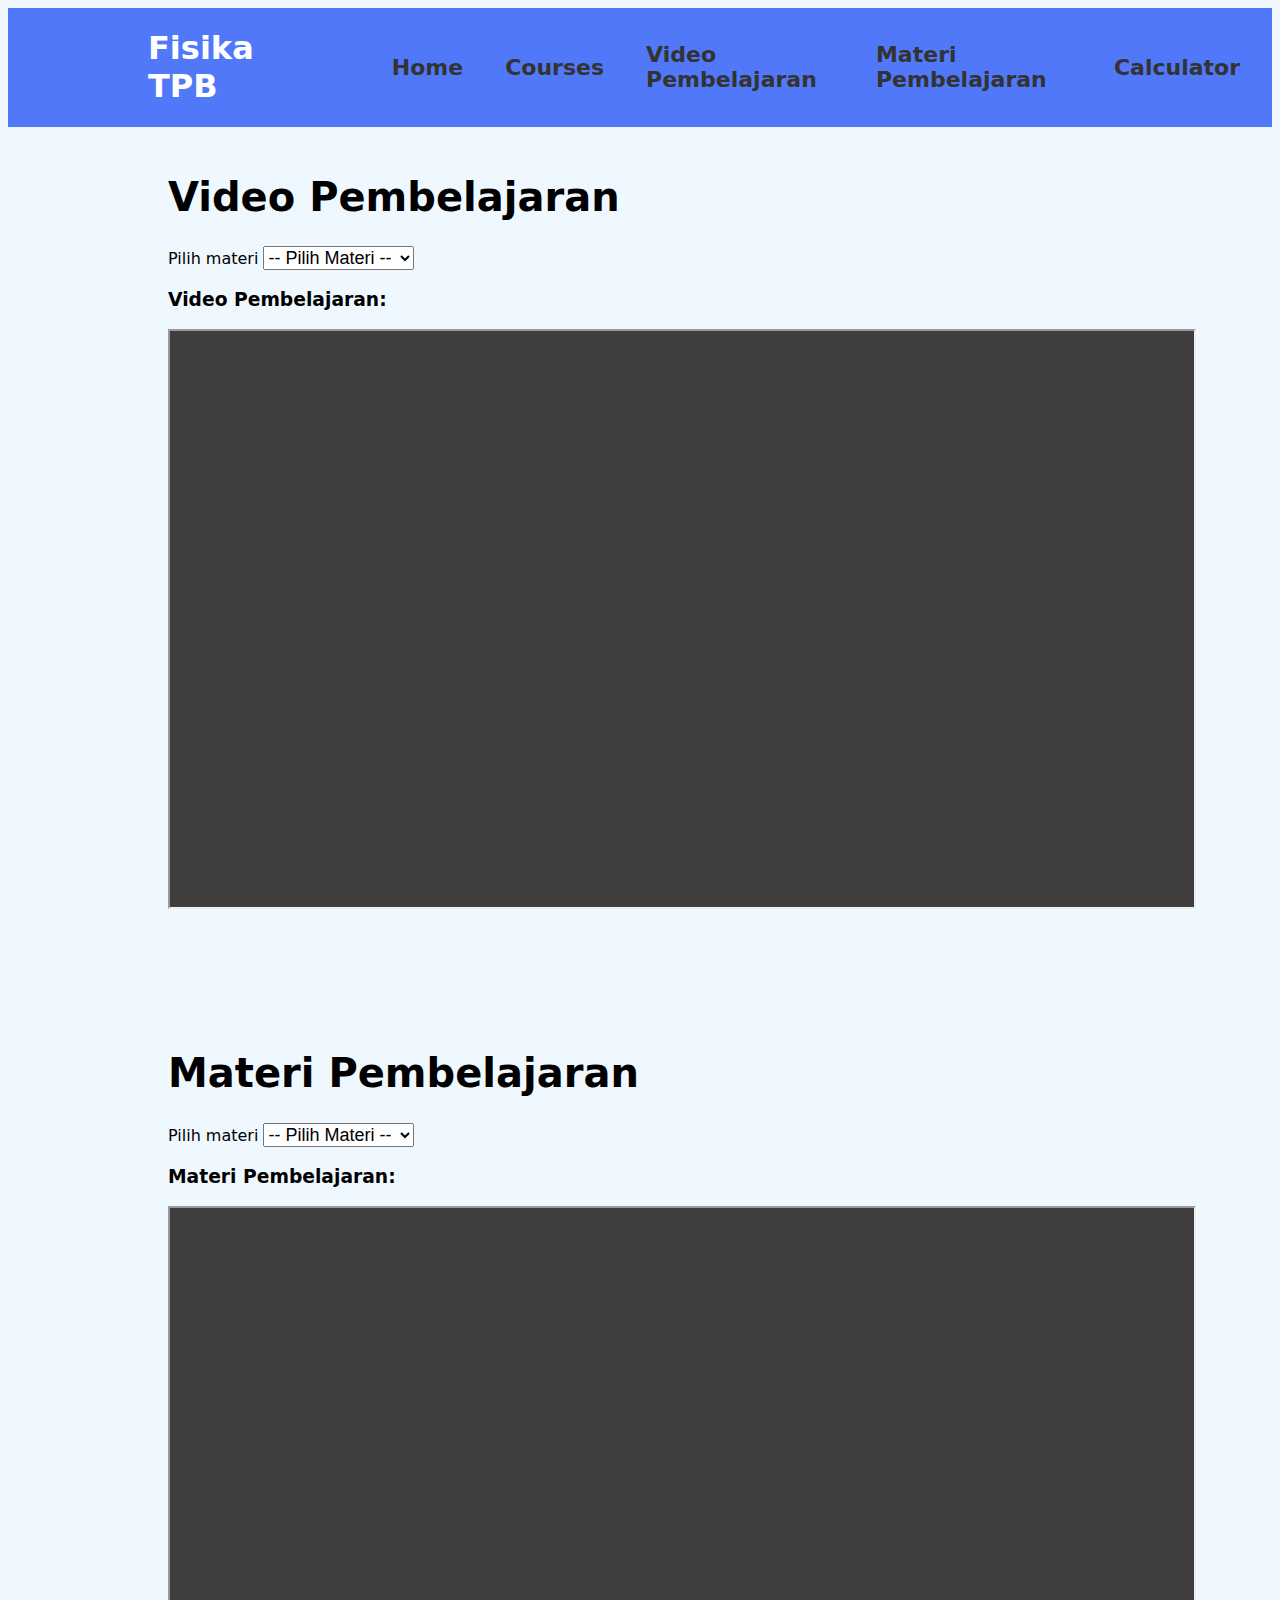
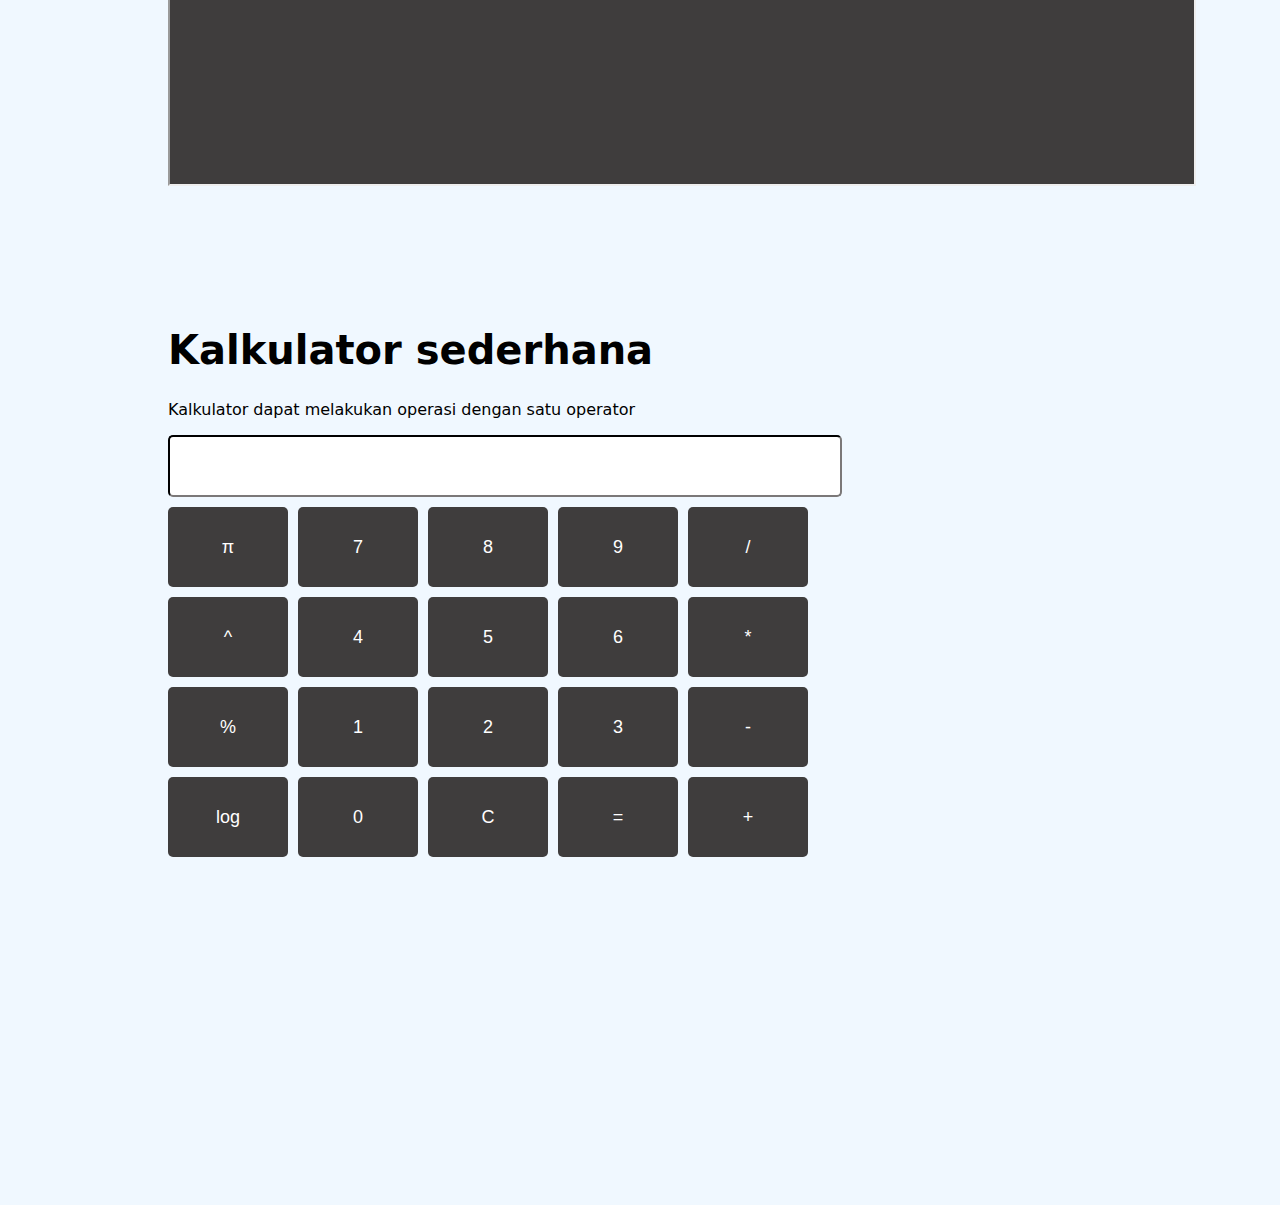
<file: pages/fisika.html>
<!DOCTYPE html>
<html>

<head>
    <meta charset="UTF-8">
    <meta name="viewport" content="width=device-width, initial-scale=1.0">
    <meta http-equiv="X-UA-Compatible" content="IE=edge">
    <meta name="description" content="Tugas PAWM Virtual Lab">
    <meta name="author" content="Filbert Fuvian">

    <title>Physics</title>

    <link rel="stylesheet" href="pagestyles.css">
    <script src="../js/pagescript.js"></script>
    <script src="../js/calculator.js"></script>

</head>

<body>
    <header>
        <h1>Fisika TPB</h1>
        <nav>
            <a href="../index.html">Home</a>
            <a href="../courses.html">Courses</a>
            <a href="#video-pembelajaran">Video Pembelajaran</a>
            <a href="#materi-pembelajaran">Materi Pembelajaran</a>
            <a href="#calculator">Calculator</a>
        </nav>
    </header>
    <main>
        <section class="feature" id="video-pembelajaran">
            <h1>Video Pembelajaran</h1>
            <form>
                <label for="video-materi">Pilih materi</label>
                <select name="materifisika" id="video-materi" onchange="displayVideo()">
                    <option value="">-- Pilih Materi --</option>
                    <option value="1">Materi 1 - Fisika</option>
                    <option value="2">Materi 2 - Fisika</option>
                    <option value="3">Materi 3 - Fisika</option>
                </select>
            </form>

            <div id="video-container">
                <h3>Video Pembelajaran:</h3>
                <iframe id="video" src="" allowfullscreen></iframe>
            </div>
        </section>


        <section class="feature" id="materi-pembelajaran">
            <h1>Materi Pembelajaran</h1>
            <form>
                <label for="dokumen-materi">Pilih materi</label>
                <select name="materifisika" id="dokumen-materi" onchange="displayDokumen()">
                    <option value="">-- Pilih Materi --</option>
                    <option value="1">Materi 1 - Fisika</option>
                    <option value="2">Materi 2 - Fisika</option>
                    <option value="3">Materi 3 - Fisika</option>
                </select>
            </form>

            <div id="dokumen-container">
                <h3>Materi Pembelajaran:</h3>
                <iframe id="dokumen" src="" allowfullscreen></iframe>
            </div>
        </section>


        <section class="feature" id="calculator">
            <h1>Kalkulator sederhana</h1>
            <p>Kalkulator dapat melakukan operasi dengan satu operator</p>
            <div class=calculator>
                <input type="text" id="display" class="display" disabled>
                <div class="buttons">
                    <button onclick="inputNumber('3.1415')">π</button>
                    <button onclick="inputNumber('7')">7</button>
                    <button onclick="inputNumber('8')">8</button>
                    <button onclick="inputNumber('9')">9</button>
                    <button onclick="inputOperator('/')">/</button>

                    <button onclick="inputOperator('^')">^</button>
                    <button onclick="inputNumber('4')">4</button>
                    <button onclick="inputNumber('5')">5</button>
                    <button onclick="inputNumber('6')">6</button>
                    <button onclick="inputOperator('*')">*</button>

                    <button onclick="inputOperator('%')">%</button>
                    <button onclick="inputNumber('1')">1</button>
                    <button onclick="inputNumber('2')">2</button>
                    <button onclick="inputNumber('3')">3</button>
                    <button onclick="inputOperator('-')">-</button>

                    <button onclick="inputOperator('log')">log</button>
                    <button onclick="inputNumber('0')">0</button>
                    <button onclick="clearDisplay()">C</button>
                    <button onclick="calculate()">=</button>
                    <button onclick="inputOperator('+')">+</button>         
                </div>
            </div>
        </section>
    </main>
</body>
</file>
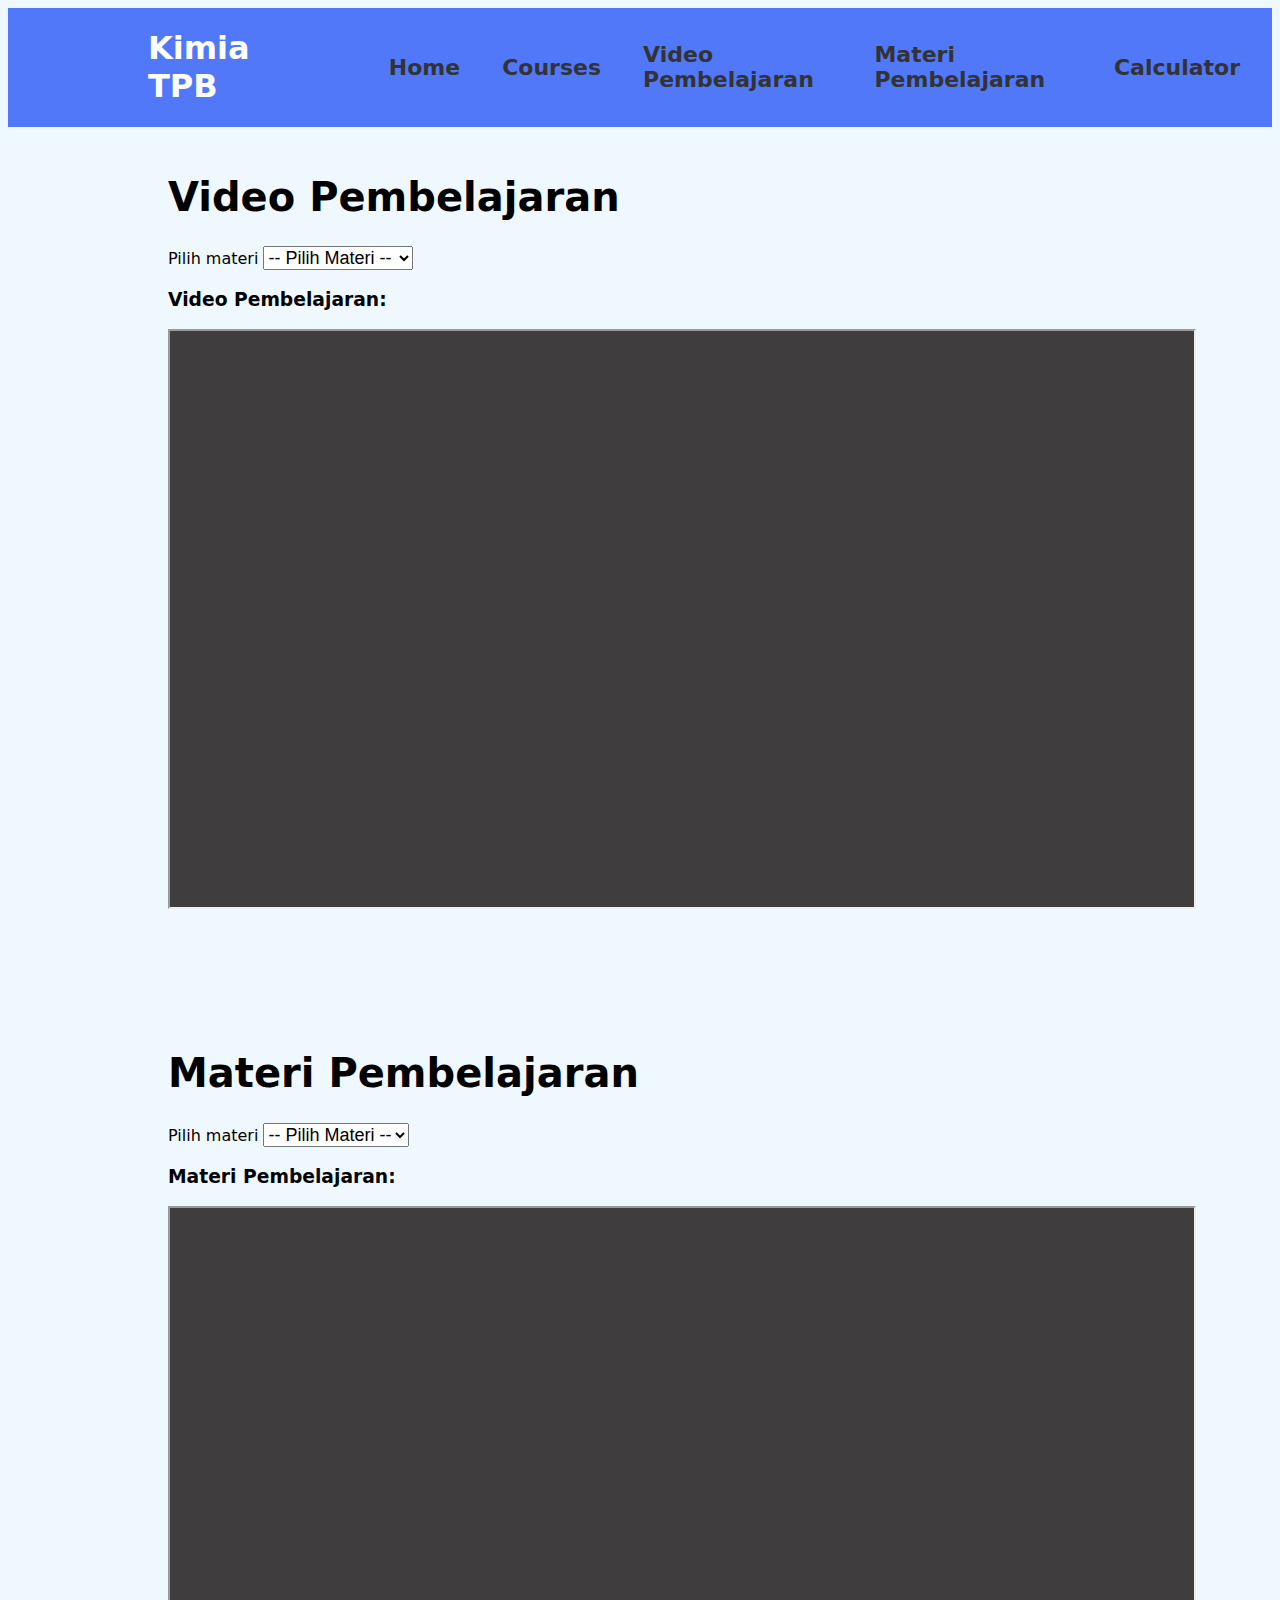
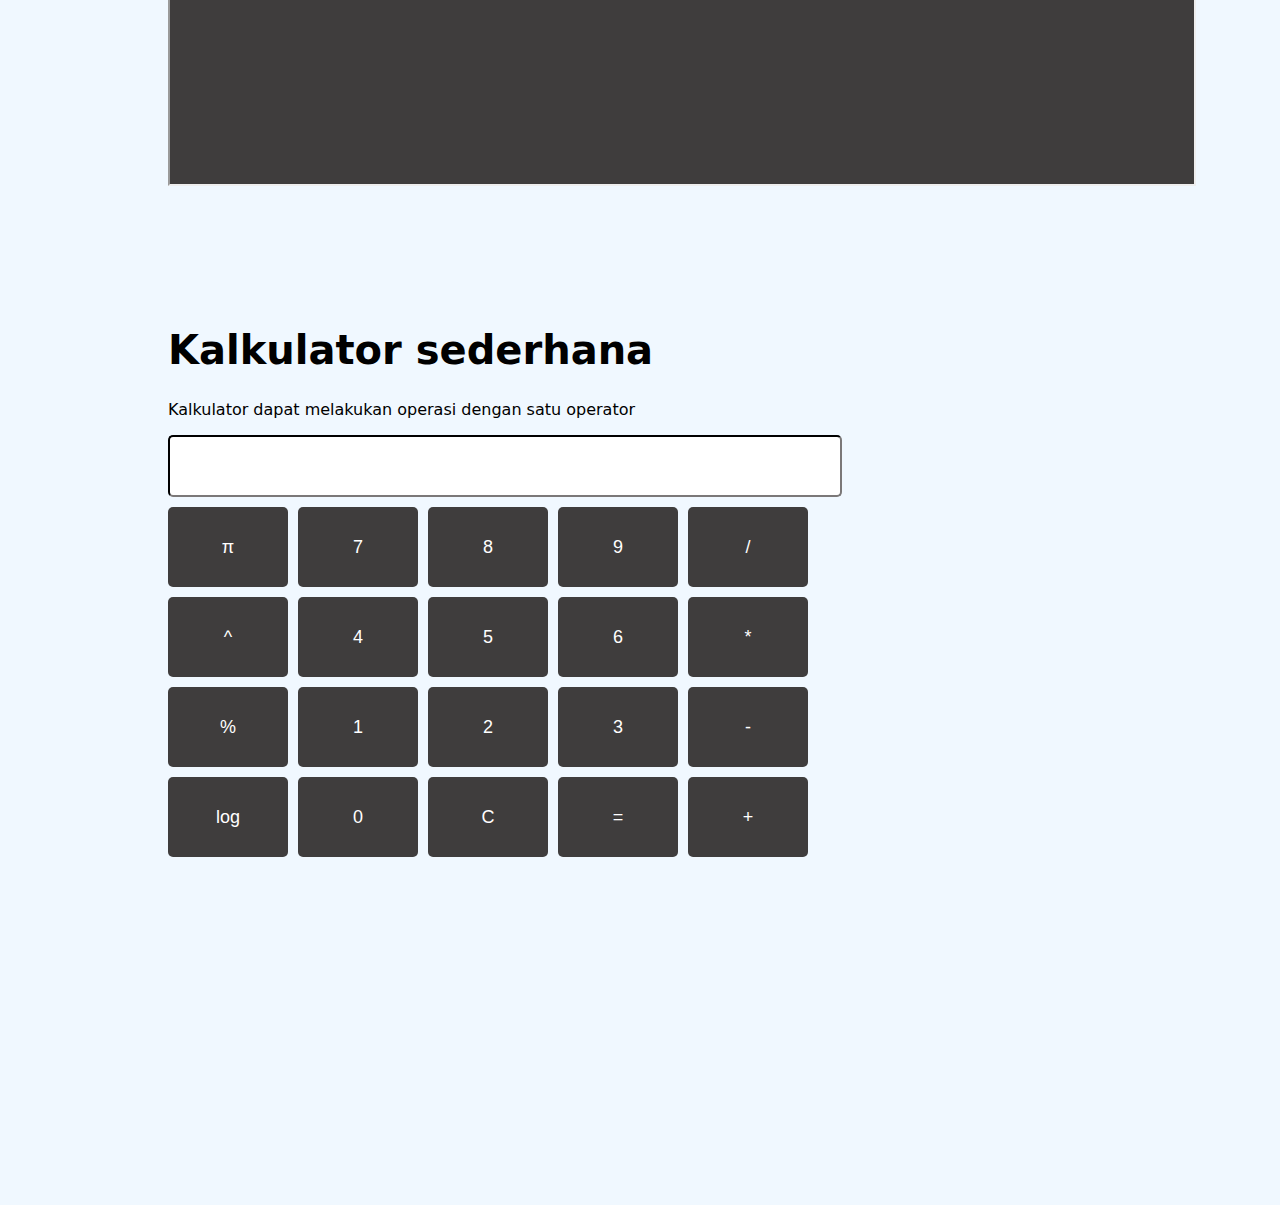
<file: pages/kimia.html>
<!DOCTYPE html>
<html>

<head>
    <meta charset="UTF-8">
    <meta name="viewport" content="width=device-width, initial-scale=1.0">
    <meta http-equiv="X-UA-Compatible" content="IE=edge">
    <meta name="description" content="Tugas PAWM Virtual Lab">
    <meta name="author" content="Filbert Fuvian">

    <title>Chemistry</title>

    <link rel="stylesheet" href="pagestyles.css">
    <script src="../js/pagescript.js"></script>
    <script src="../js/calculator.js"></script>

</head>

<body>
    <header>
        <h1>Kimia TPB</h1>
        <nav>
            <a href="../index.html">Home</a>
            <a href="../courses.html">Courses</a>
            <a href="#video-pembelajaran">Video Pembelajaran</a>
            <a href="#materi-pembelajaran">Materi Pembelajaran</a>
            <a href="#calculator">Calculator</a>
        </nav>
    </header>
    <main>
        <section class="feature" id="video-pembelajaran">
            <h1>Video Pembelajaran</h1>
            <form>
                <label for="video-materi">Pilih materi</label>
                <select name="materikimia" id="video-materi" onchange="displayVideo()">
                    <option value="">-- Pilih Materi --</option>
                    <option value="1">Materi 1 - kimia</option>
                    <option value="2">Materi 2 - kimia</option>
                    <option value="3">Materi 3 - kimial</option>
                </select>
            </form>

            <div id="video-container">
                <h3>Video Pembelajaran:</h3>
                <iframe id="video" src="" allowfullscreen></iframe>
            </div>
        </section>


        <section class="feature" id="materi-pembelajaran">
            <h1>Materi Pembelajaran</h1>
            <form>
                <label for="dokumen-materi">Pilih materi</label>
                <select name="materikimia" id="dokumen-materi" onchange="displayDokumen()">
                    <option value="">-- Pilih Materi --</option>
                    <option value="1">Materi 1 - kimia</option>
                    <option value="2">Materi 2 - kimia</option>
                    <option value="3">Materi 3 - kimia</option>
                </select>
            </form>

            <div id="dokumen-container">
                <h3>Materi Pembelajaran:</h3>
                <iframe id="dokumen" src="" allowfullscreen></iframe>
            </div>
        </section>

        <section class="feature" id="calculator">
            <h1>Kalkulator sederhana</h1>
            <p>Kalkulator dapat melakukan operasi dengan satu operator</p>
            <div class=calculator>
                <input type="text" id="display" class="display" disabled>
                <div class="buttons">
                    <button onclick="inputNumber('3.1415')">π</button>
                    <button onclick="inputNumber('7')">7</button>
                    <button onclick="inputNumber('8')">8</button>
                    <button onclick="inputNumber('9')">9</button>
                    <button onclick="inputOperator('/')">/</button>

                    <button onclick="inputOperator('^')">^</button>
                    <button onclick="inputNumber('4')">4</button>
                    <button onclick="inputNumber('5')">5</button>
                    <button onclick="inputNumber('6')">6</button>
                    <button onclick="inputOperator('*')">*</button>

                    <button onclick="inputOperator('%')">%</button>
                    <button onclick="inputNumber('1')">1</button>
                    <button onclick="inputNumber('2')">2</button>
                    <button onclick="inputNumber('3')">3</button>
                    <button onclick="inputOperator('-')">-</button>

                    <button onclick="inputOperator('log')">log</button>
                    <button onclick="inputNumber('0')">0</button>
                    <button onclick="clearDisplay()">C</button>
                    <button onclick="calculate()">=</button>
                    <button onclick="inputOperator('+')">+</button>         
                </div>
            </div>
        </section>
    </main>
</body>
</file>
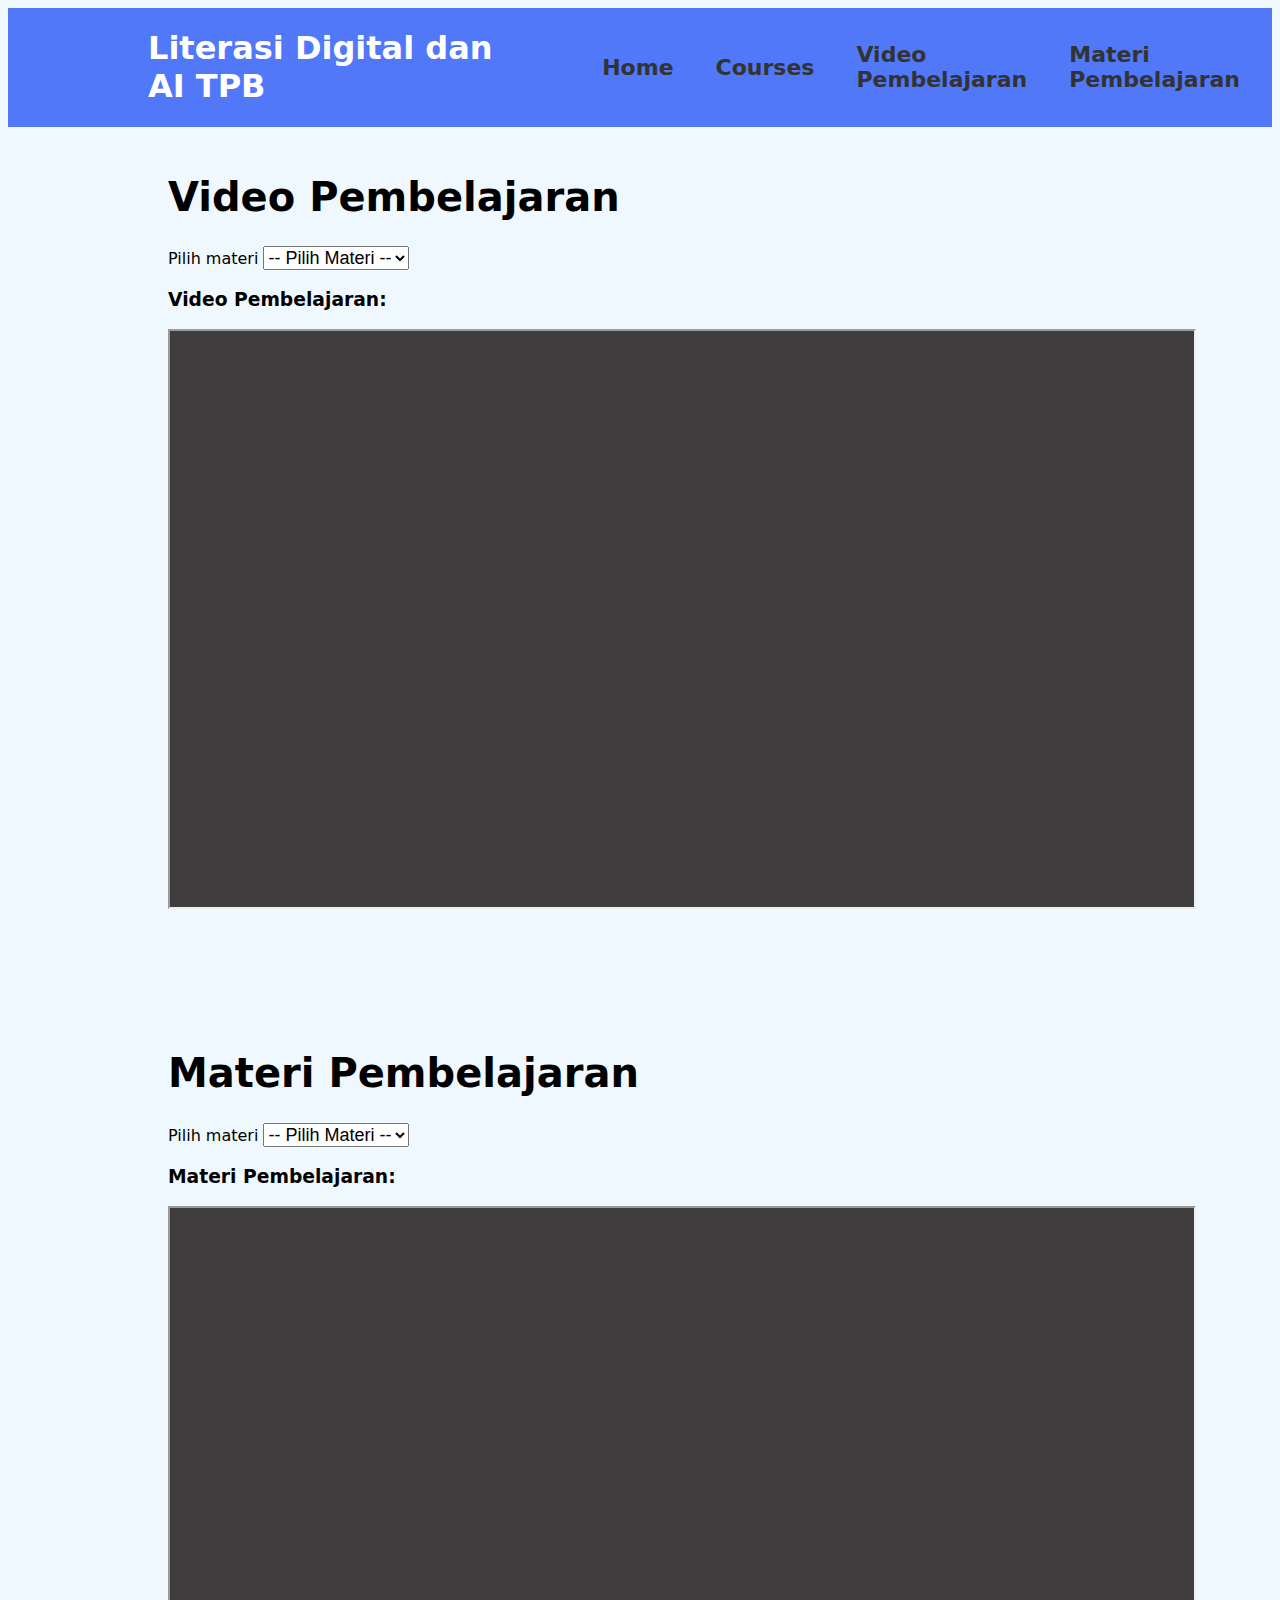
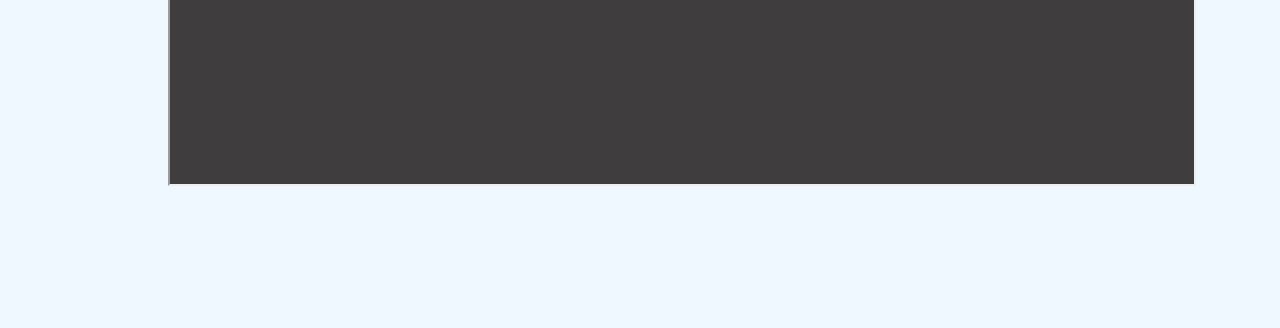
<file: pages/litdig.html>
<!DOCTYPE html>
<html>

<head>
    <meta charset="UTF-8">
    <meta name="viewport" content="width=device-width, initial-scale=1.0">
    <meta http-equiv="X-UA-Compatible" content="IE=edge">
    <meta name="description" content="Tugas PAWM Virtual Lab">
    <meta name="author" content="Filbert Fuvian">

    <title>Digital and AI</title>

    <link rel="stylesheet" href="pagestyles.css">
    <script src="../js/pagescript.js"></script>

</head>

<body>
    <header>
        <h1>Literasi Digital dan AI TPB</h1>
        <nav>
            <a href="../index.html">Home</a>
            <a href="../courses.html">Courses</a>
            <a href="#video-pembelajaran">Video Pembelajaran</a>
            <a href="#materi-pembelajaran">Materi Pembelajaran</a>
        </nav>
    </header>
    <main>
        <section class="feature" id="video-pembelajaran">
            <h1>Video Pembelajaran</h1>
            <form>
                <label for="video-materi">Pilih materi</label>
                <select name="materilitdig" id="video-materi" onchange="displayVideo()">
                    <option value="">-- Pilih Materi --</option>
                    <option value="1">Materi 1 - litdig</option>
                    <option value="2">Materi 2 - ai</option>
                    <option value="3">Materi 3 - litai</option>
                </select>
            </form>

            <div id="video-container">
                <h3>Video Pembelajaran:</h3>
                <iframe id="video" src="" allowfullscreen></iframe>
            </div>
        </section>


        <section class="feature" id="materi-pembelajaran">
            <h1>Materi Pembelajaran</h1>
            <form>
                <label for="dokumen-materi">Pilih materi</label>
                <select name="materilitdig" id="dokumen-materi" onchange="displayDokumen()">
                    <option value="">-- Pilih Materi --</option>
                    <option value="1">Materi 1 -litdig</option>
                    <option value="2">Materi 2 - litdig</option>
                    <option value="3">Materi 3 - litdig</option>
                </select>
            </form>

            <div id="dokumen-container">
                <h3>Materi Pembelajaran:</h3>
                <iframe id="dokumen" src="" allowfullscreen></iframe>
            </div>
        </section>

    </main>
</body>
</file>
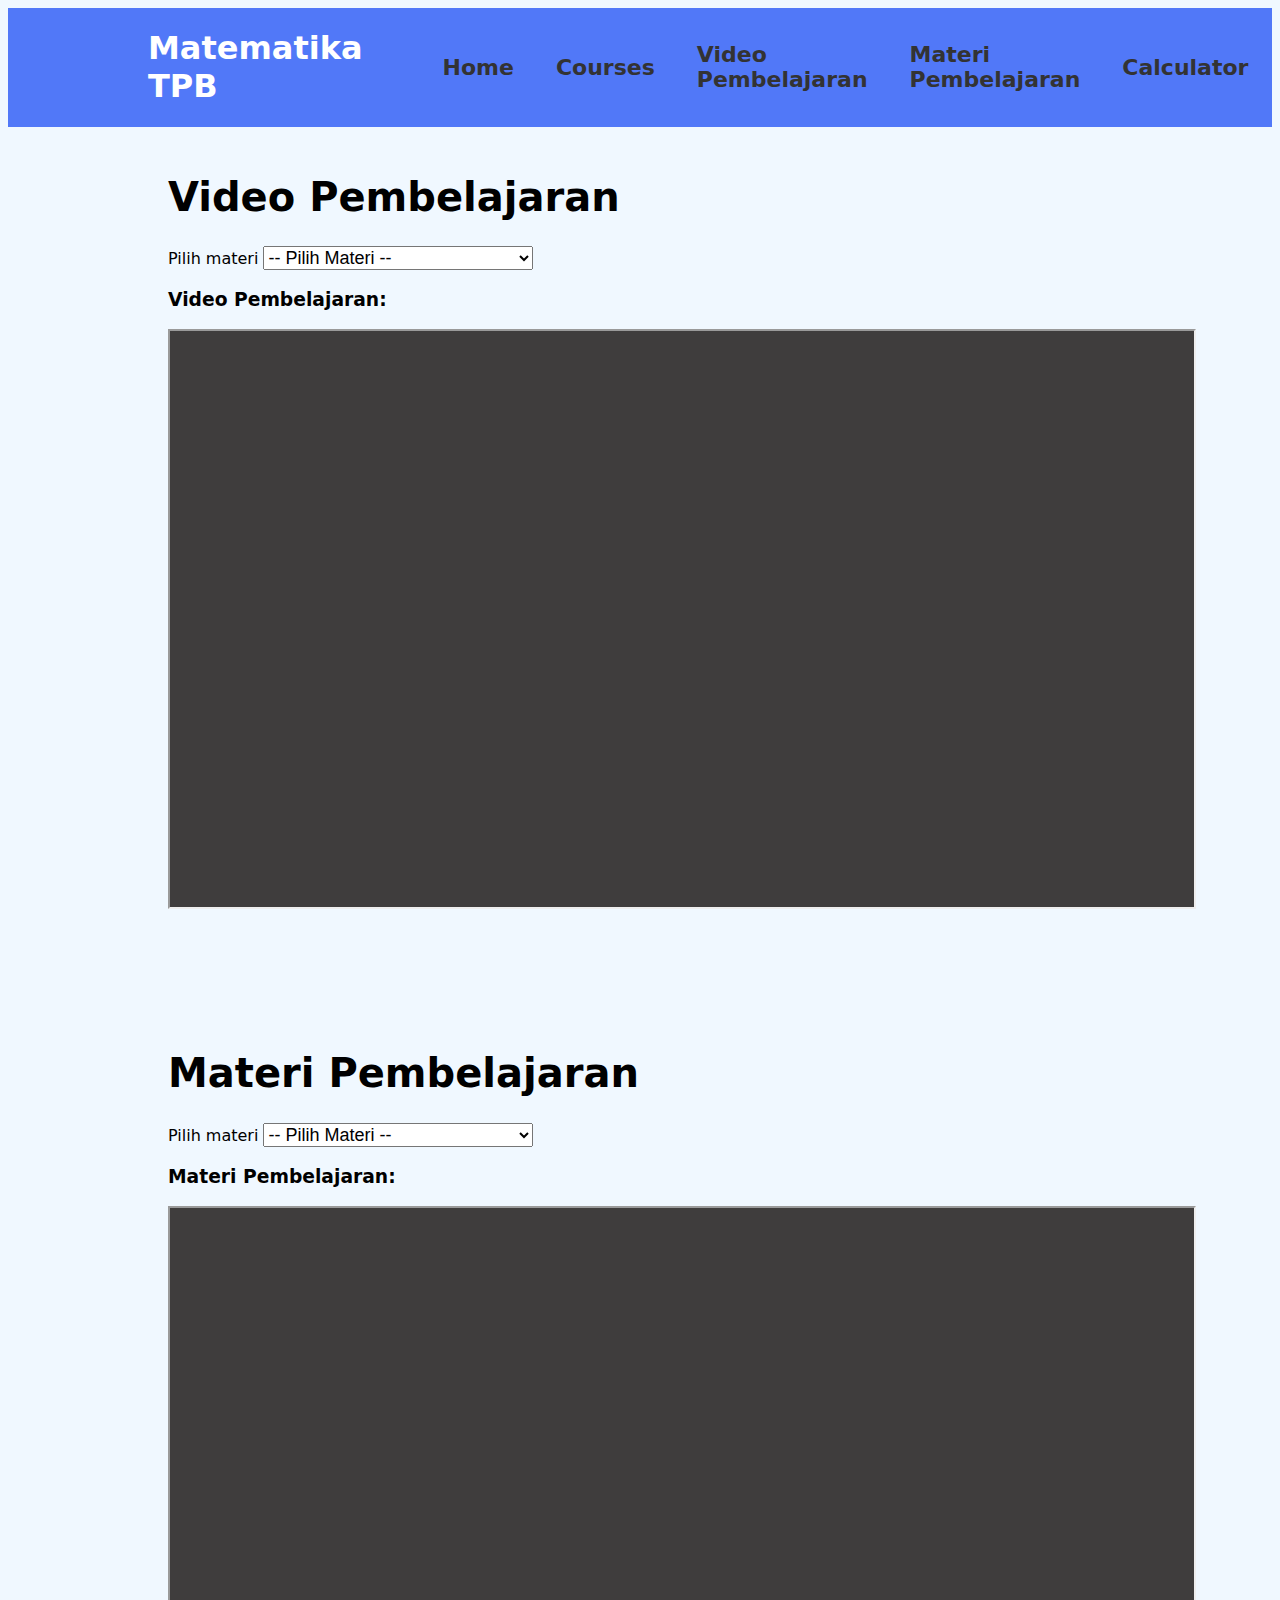
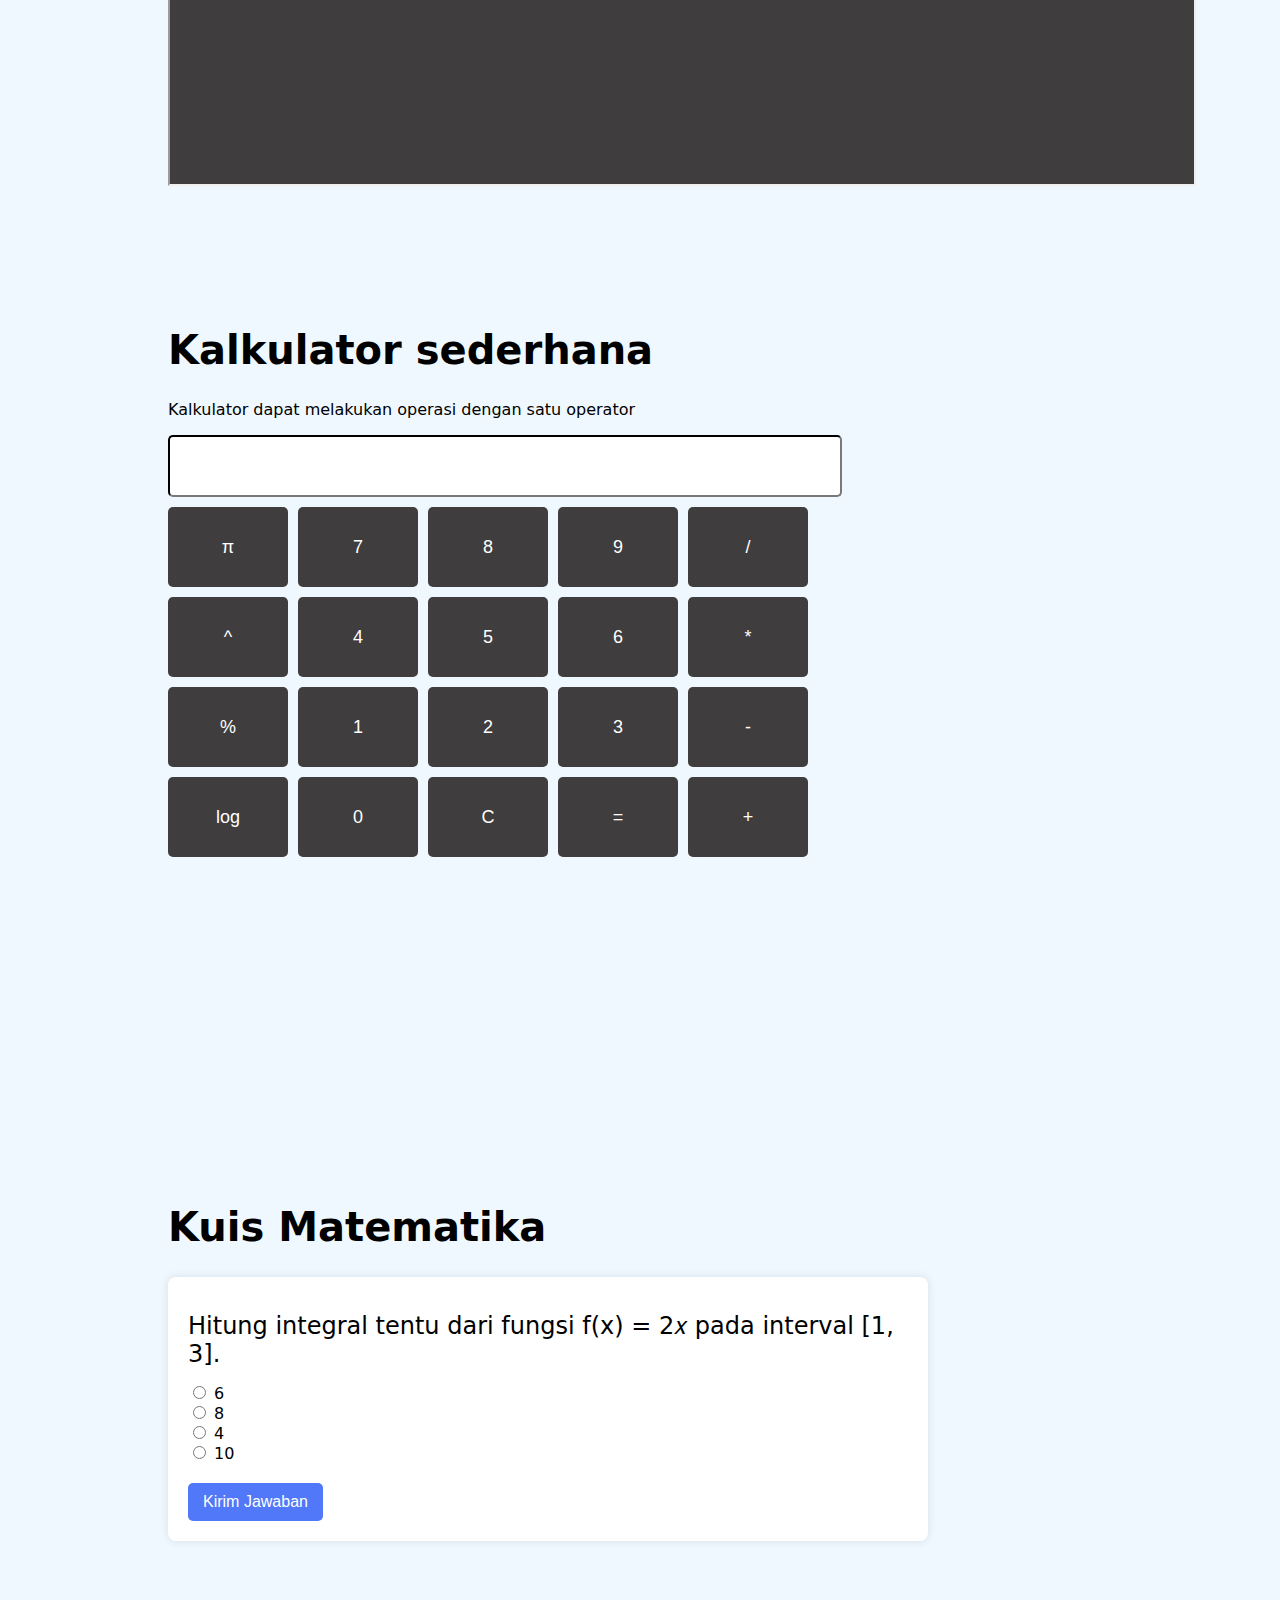
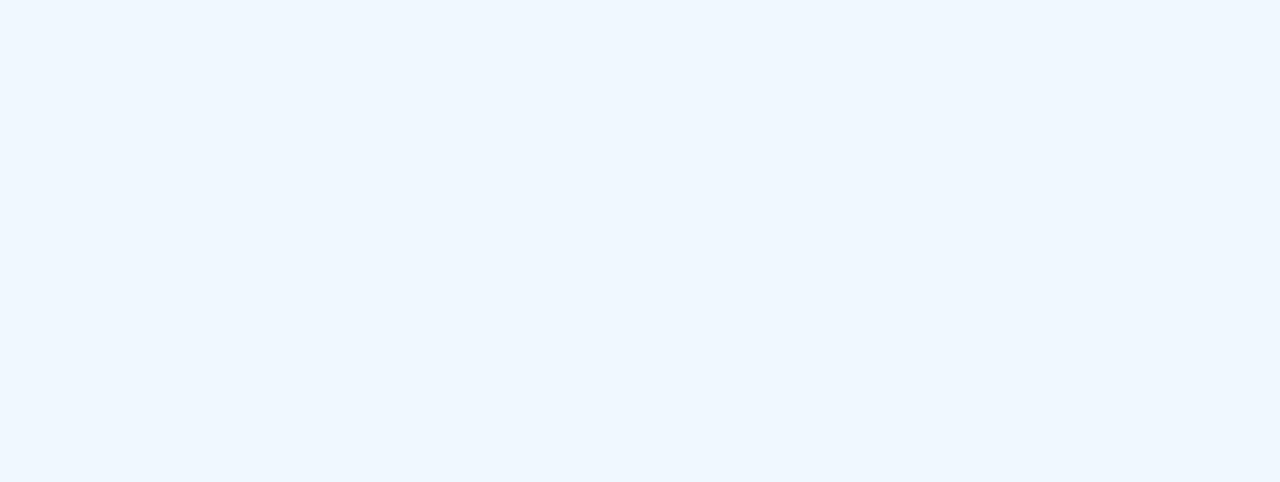
<file: pages/matematika.html>
<!DOCTYPE html>
<html>

<head>
    <meta charset="UTF-8">
    <meta name="viewport" content="width=device-width, initial-scale=1.0">
    <meta http-equiv="X-UA-Compatible" content="IE=edge">
    <meta name="description" content="Tugas PAWM Virtual Lab">
    <meta name="author" content="Filbert Fuvian">

    <title>Maths</title>

    <link rel="stylesheet" href="pagestyles.css">
    <script src="../js/pagescript.js"></script>
    <script src="../js/calculator.js"></script>


</head>

<body>
    <header>
        <h1>Matematika TPB</h1>
        <nav>
            <a href="../index.html">Home</a>
            <a href="../courses.html">Courses</a>
            <a href="#video-pembelajaran">Video Pembelajaran</a>
            <a href="#materi-pembelajaran">Materi Pembelajaran</a>
            <a href="#calculator">Calculator</a>
            <a href="#kuis">Kuis</a>
        </nav>
    </header>
    <main>
        <section class="feature" id="video-pembelajaran">
            <h1>Video Pembelajaran</h1>
            <form>
                <label for="video-materi">Pilih materi</label>
                <select name="materimatematika" id="video-materi" onchange="displayVideo()">
                    <option value="">-- Pilih Materi --</option>
                    <option value="1">Materi 1 - Aljabar Linear</option>
                    <option value="2">Materi 2 - Limit</option>
                    <option value="3">Materi 3 - Turunan dan Integral</option>
                </select>
            </form>

            <div id="video-container">
                <h3>Video Pembelajaran:</h3>
                <iframe id="video" src="" allowfullscreen></iframe>
            </div>
        </section>


        <section class="feature" id="materi-pembelajaran">
            <h1>Materi Pembelajaran</h1>
            <form>
                <label for="dokumen-materi">Pilih materi</label>
                <select name="materimatematika" id="dokumen-materi" onchange="displayDokumen()">
                    <option value="">-- Pilih Materi --</option>
                    <option value="1">Materi 1 - Aljabar Linear</option>
                    <option value="2">Materi 2 - Limit</option>
                    <option value="3">Materi 3 - Turunan dan Integral</option>
                </select>
            </form>

            <div id="dokumen-container">
                <h3>Materi Pembelajaran:</h3>
                <iframe id="dokumen" src="" allowfullscreen></iframe>
            </div>
        </section>


        <section class="feature" id="calculator">
            <h1>Kalkulator sederhana</h1>
            <p>Kalkulator dapat melakukan operasi dengan satu operator</p>
            <div class=calculator>
                <input type="text" id="display" class="display" disabled>
                <div class="buttons">
                    <button onclick="inputNumber('3.1415')">π</button>
                    <button onclick="inputNumber('7')">7</button>
                    <button onclick="inputNumber('8')">8</button>
                    <button onclick="inputNumber('9')">9</button>
                    <button onclick="inputOperator('/')">/</button>

                    <button onclick="inputOperator('^')">^</button>
                    <button onclick="inputNumber('4')">4</button>
                    <button onclick="inputNumber('5')">5</button>
                    <button onclick="inputNumber('6')">6</button>
                    <button onclick="inputOperator('*')">*</button>

                    <button onclick="inputOperator('%')">%</button>
                    <button onclick="inputNumber('1')">1</button>
                    <button onclick="inputNumber('2')">2</button>
                    <button onclick="inputNumber('3')">3</button>
                    <button onclick="inputOperator('-')">-</button>

                    <button onclick="inputOperator('log')">log</button>
                    <button onclick="inputNumber('0')">0</button>
                    <button onclick="clearDisplay()">C</button>
                    <button onclick="calculate()">=</button>
                    <button onclick="inputOperator('+')">+</button>         
                </div>
            </div>
        </section>

        <section class="feature" id="kuis">
            <h1>Kuis Matematika</h1>
            <div class="kuis">
                <div id="quiz"></div>
                <button id="submit">Kirim Jawaban</button>
                <div id="result"></div>
    
                <script src="../js/kuis.js"></script>
            </div>
        </section>



    </main>
</body>
</file>
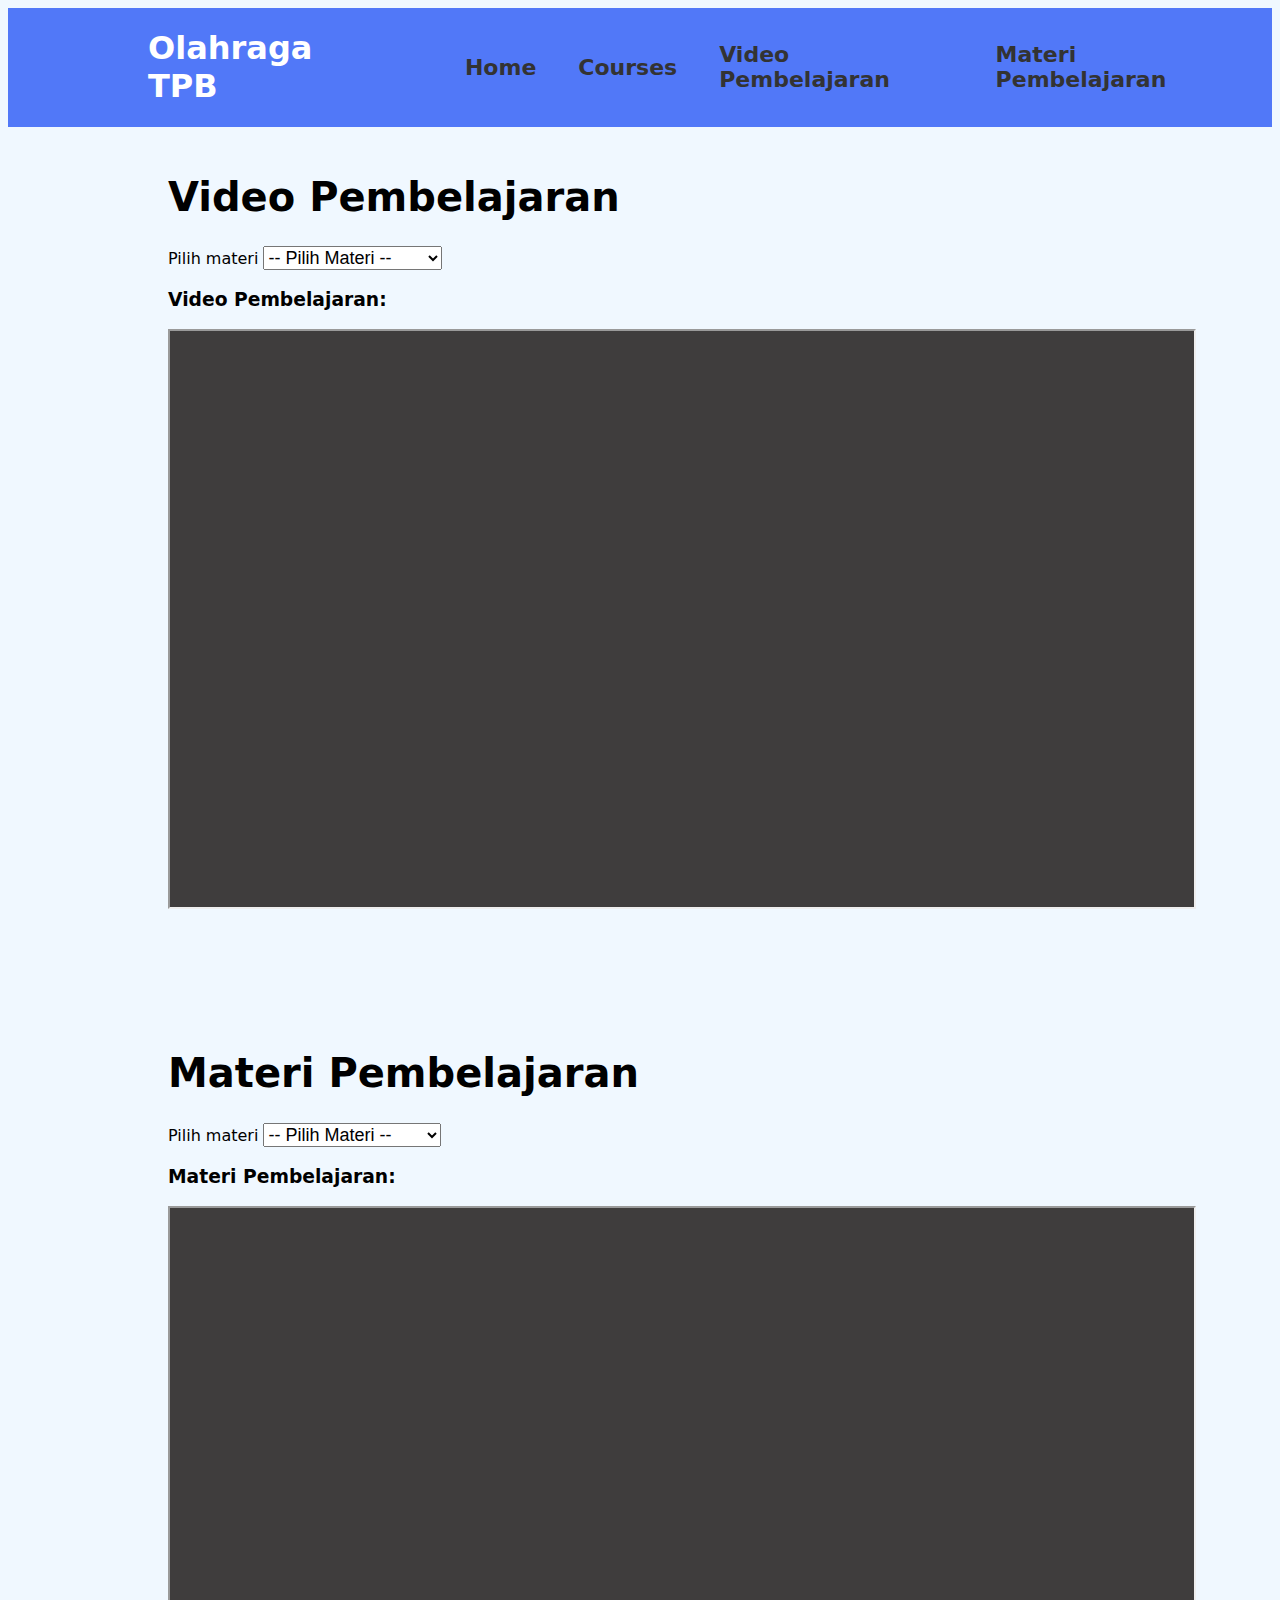
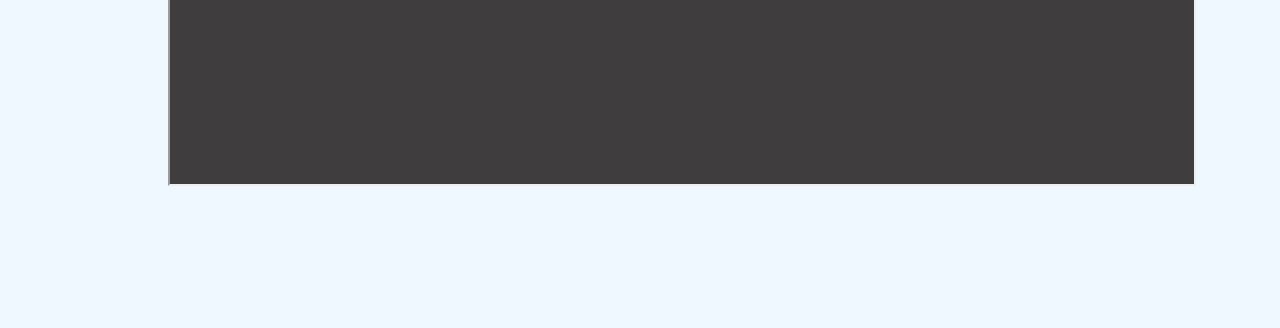
<file: pages/olahraga.html>
<!DOCTYPE html>
<html>

<head>
    <meta charset="UTF-8">
    <meta name="viewport" content="width=device-width, initial-scale=1.0">
    <meta http-equiv="X-UA-Compatible" content="IE=edge">
    <meta name="description" content="Tugas PAWM Virtual Lab">
    <meta name="author" content="Filbert Fuvian">

    <title>Sports</title>

    <link rel="stylesheet" href="pagestyles.css">
    <script src="../js/pagescript.js"></script>

</head>

<body>
    <header>
        <h1>Olahraga TPB</h1>
        <nav>
            <a href="../index.html">Home</a>
            <a href="../courses.html">Courses</a>
            <a href="#video-pembelajaran">Video Pembelajaran</a>
            <a href="#materi-pembelajaran">Materi Pembelajaran</a>
            <!-- <a href="#bmi">BMI Calculator</a> -->
        </nav>
    </header>
    <main>
        <section class="feature" id="video-pembelajaran">
            <h1>Video Pembelajaran</h1>
            <form>
                <label for="video-materi">Pilih materi</label>
                <select name="materiolahraga" id="video-materi" onchange="displayVideo()">
                    <option value="">-- Pilih Materi --</option>
                    <option value="1">Materi 1 - olahragfa</option>
                    <option value="2">Materi 2 - Olahraga</option>
                    <option value="3">Materi 3 - Olahraga</option>
                </select>
            </form>

            <div id="video-container">
                <h3>Video Pembelajaran:</h3>
                <iframe id="video" src="" allowfullscreen></iframe>
            </div>
        </section>


        <section class="feature" id="materi-pembelajaran">
            <h1>Materi Pembelajaran</h1>
            <form>
                <label for="dokumen-materi">Pilih materi</label>
                <select name="materiolahraga" id="dokumen-materi" onchange="displayDokumen()">
                    <option value="">-- Pilih Materi --</option>
                    <option value="1">Materi 1 - Olahraga</option>
                    <option value="2">Materi 2 - Olahraga</option>
                    <option value="3">Materi 3 - Olahraga</option>
                </select>
            </form>

            <div id="dokumen-container">
                <h3>Materi Pembelajaran:</h3>
                <iframe id="dokumen" src="" allowfullscreen></iframe>
            </div>
        </section>


        <!-- <section class="feature" id="bmi">
            <h1>BMI Calculator</h1>
            <form>
                <label for="height">Height (cm):</label>
                <input type="number" id="height" name="height" min="100" max="250" placeholder="Masukan tinggi anda" required >
                <br><br>
                <label for="weight">Weight (kg):</label>
                <input type ="number" id="weight" name="weight" min="40" max="200" placeholder="Masukan berat anda" required>
                <br><br>
                <button onclick="calculateBMI()">Calculate Your BMI!</button>
            </form>

            <p id="bmi-result"></p>
        </section> -->
    </main>
</body>
</file>
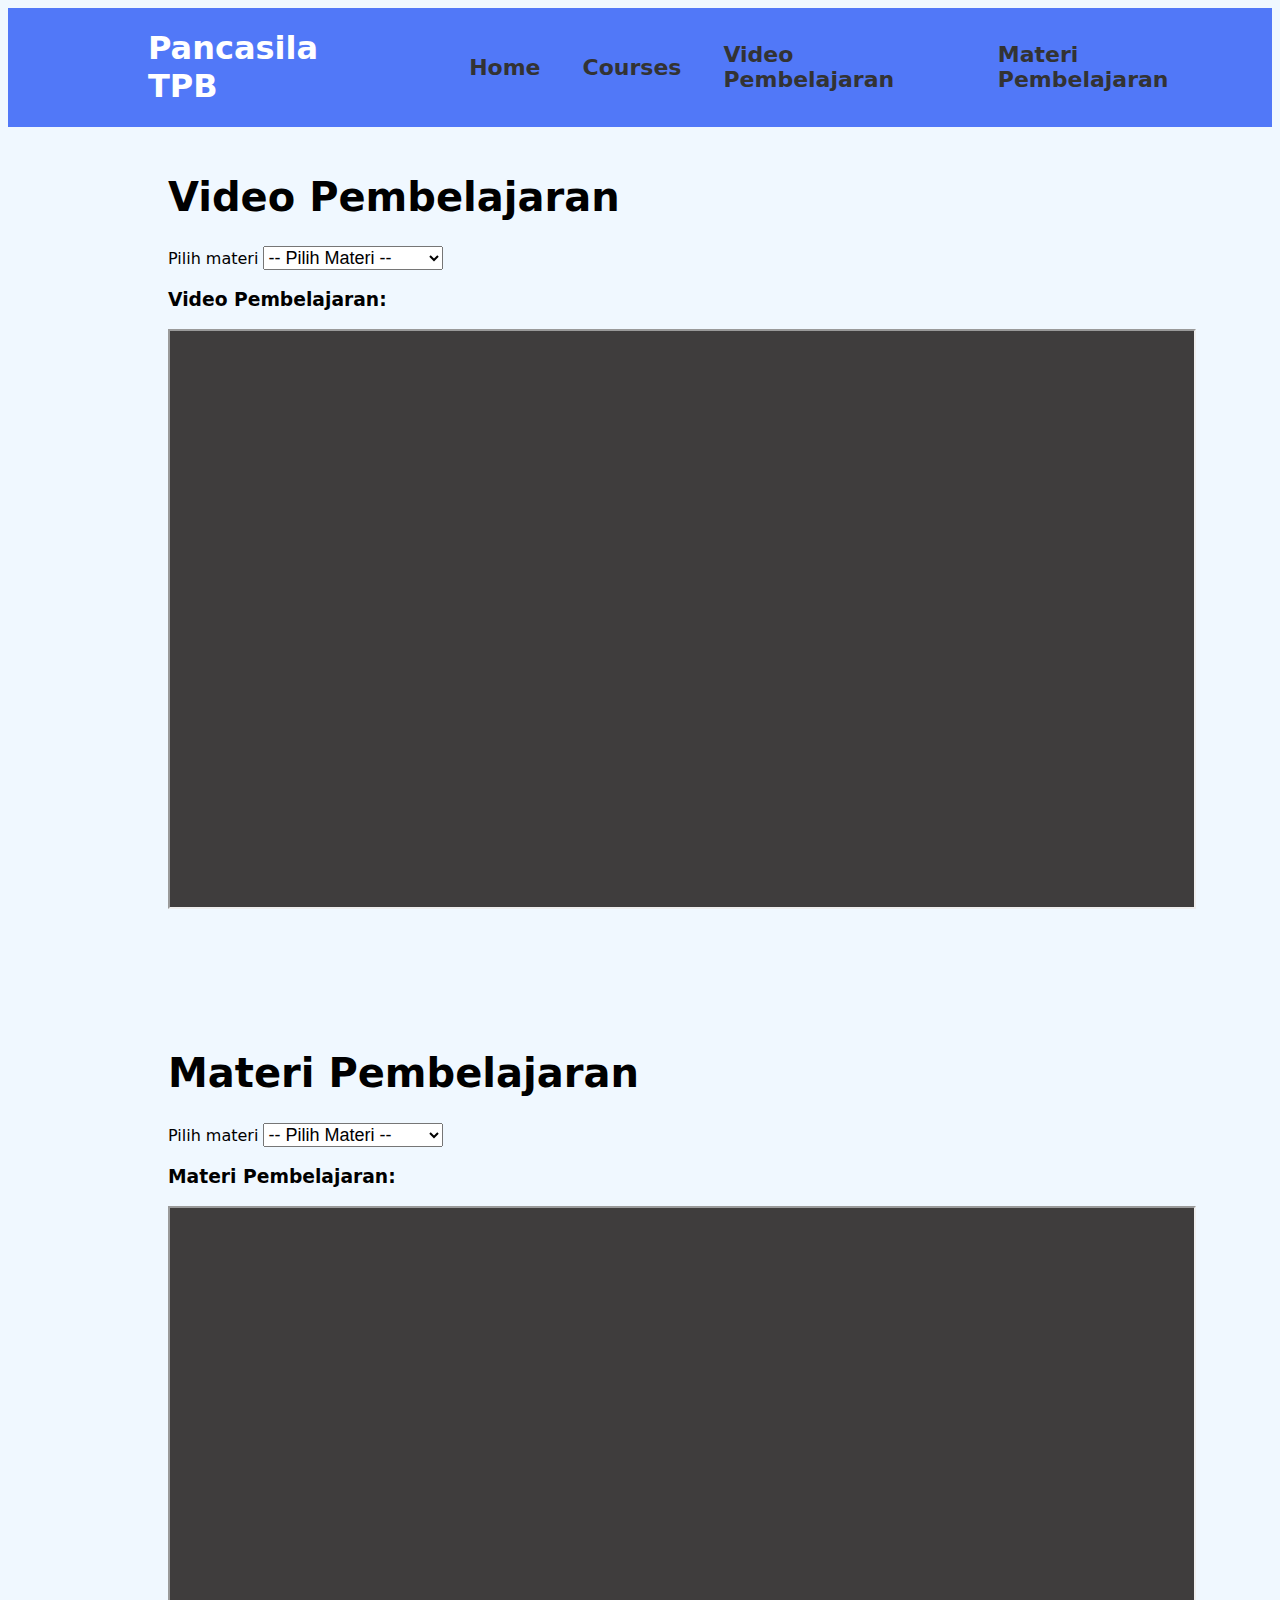
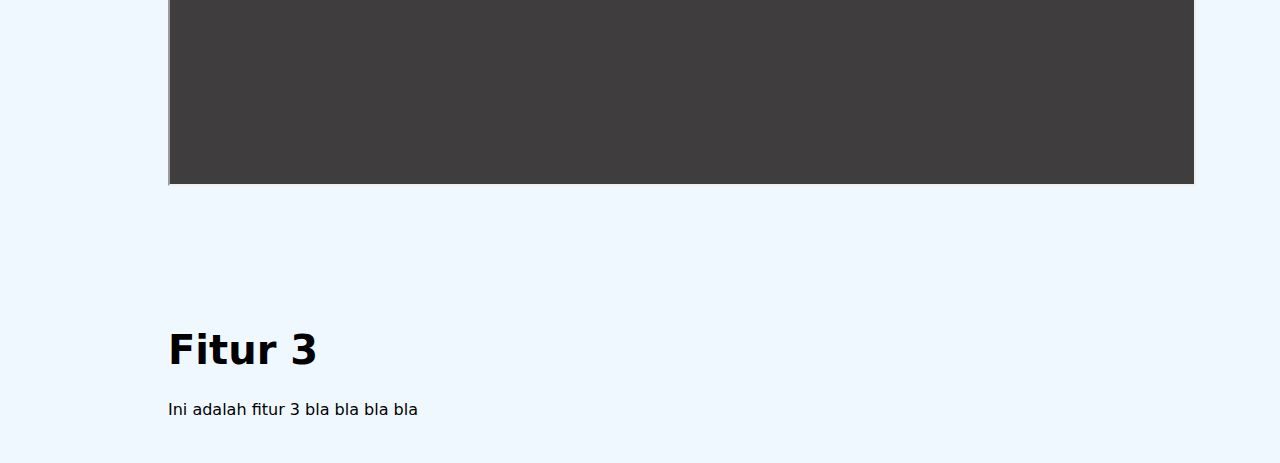
<file: pages/pancasila.html>
<!DOCTYPE html>
<html>

<head>
    <meta charset="UTF-8">
    <meta name="viewport" content="width=device-width, initial-scale=1.0">
    <meta http-equiv="X-UA-Compatible" content="IE=edge">
    <meta name="description" content="Tugas PAWM Virtual Lab">
    <meta name="author" content="Filbert Fuvian">

    <title>Pancasila</title>
    <link rel="stylesheet" href="pagestyles.css">
    <script src="../js/pagescript.js"></script>

</head>

<body>
    <header>
        <h1>Pancasila TPB</h1>
        <nav>
            <a href="../index.html">Home</a>
            <a href="../courses.html">Courses</a>
            <a href="#video-pembelajaran">Video Pembelajaran</a>
            <a href="#materi-pembelajaran">Materi Pembelajaran</a>
        </nav>
    </header>
    <main>
        <section class="feature" id="video-pembelajaran">
            <h1>Video Pembelajaran</h1>
            <form>
                <label for="video-materi">Pilih materi</label>
                <select name="materipancasila" id="video-materi" onchange="displayVideo()">
                    <option value="">-- Pilih Materi --</option>
                    <option value="1">Materi 1 - pancasila</option>
                    <option value="2">Materi 2 - pancasila</option>
                    <option value="3">Materi 3 - pancasila</option>
                </select>
            </form>

            <div id="video-container">
                <h3>Video Pembelajaran:</h3>
                <iframe id="video" src="" allowfullscreen></iframe>
            </div>
        </section>


        <section class="feature" id="materi-pembelajaran">
            <h1>Materi Pembelajaran</h1>
            <form>
                <label for="dokumen-materi">Pilih materi</label>
                <select name="materipancasila" id="dokumen-materi" onchange="displayDokumen()">
                    <option value="">-- Pilih Materi --</option>
                    <option value="1">Materi 1 - pancasila</option>
                    <option value="2">Materi 2 - pacasila</option>
                    <option value="3">Materi 3 - pancasiL</option>
                </select>
            </form>

            <div id="dokumen-container">
                <h3>Materi Pembelajaran:</h3>
                <iframe id="dokumen" src="" allowfullscreen></iframe>
            </div>
        </section>


        <section id="feature3">
            <h1>Fitur 3</h1>
            <p>Ini adalah  fitur 3 bla bla  bla bla</p>
        </section>
    </main>
</body>
</file>
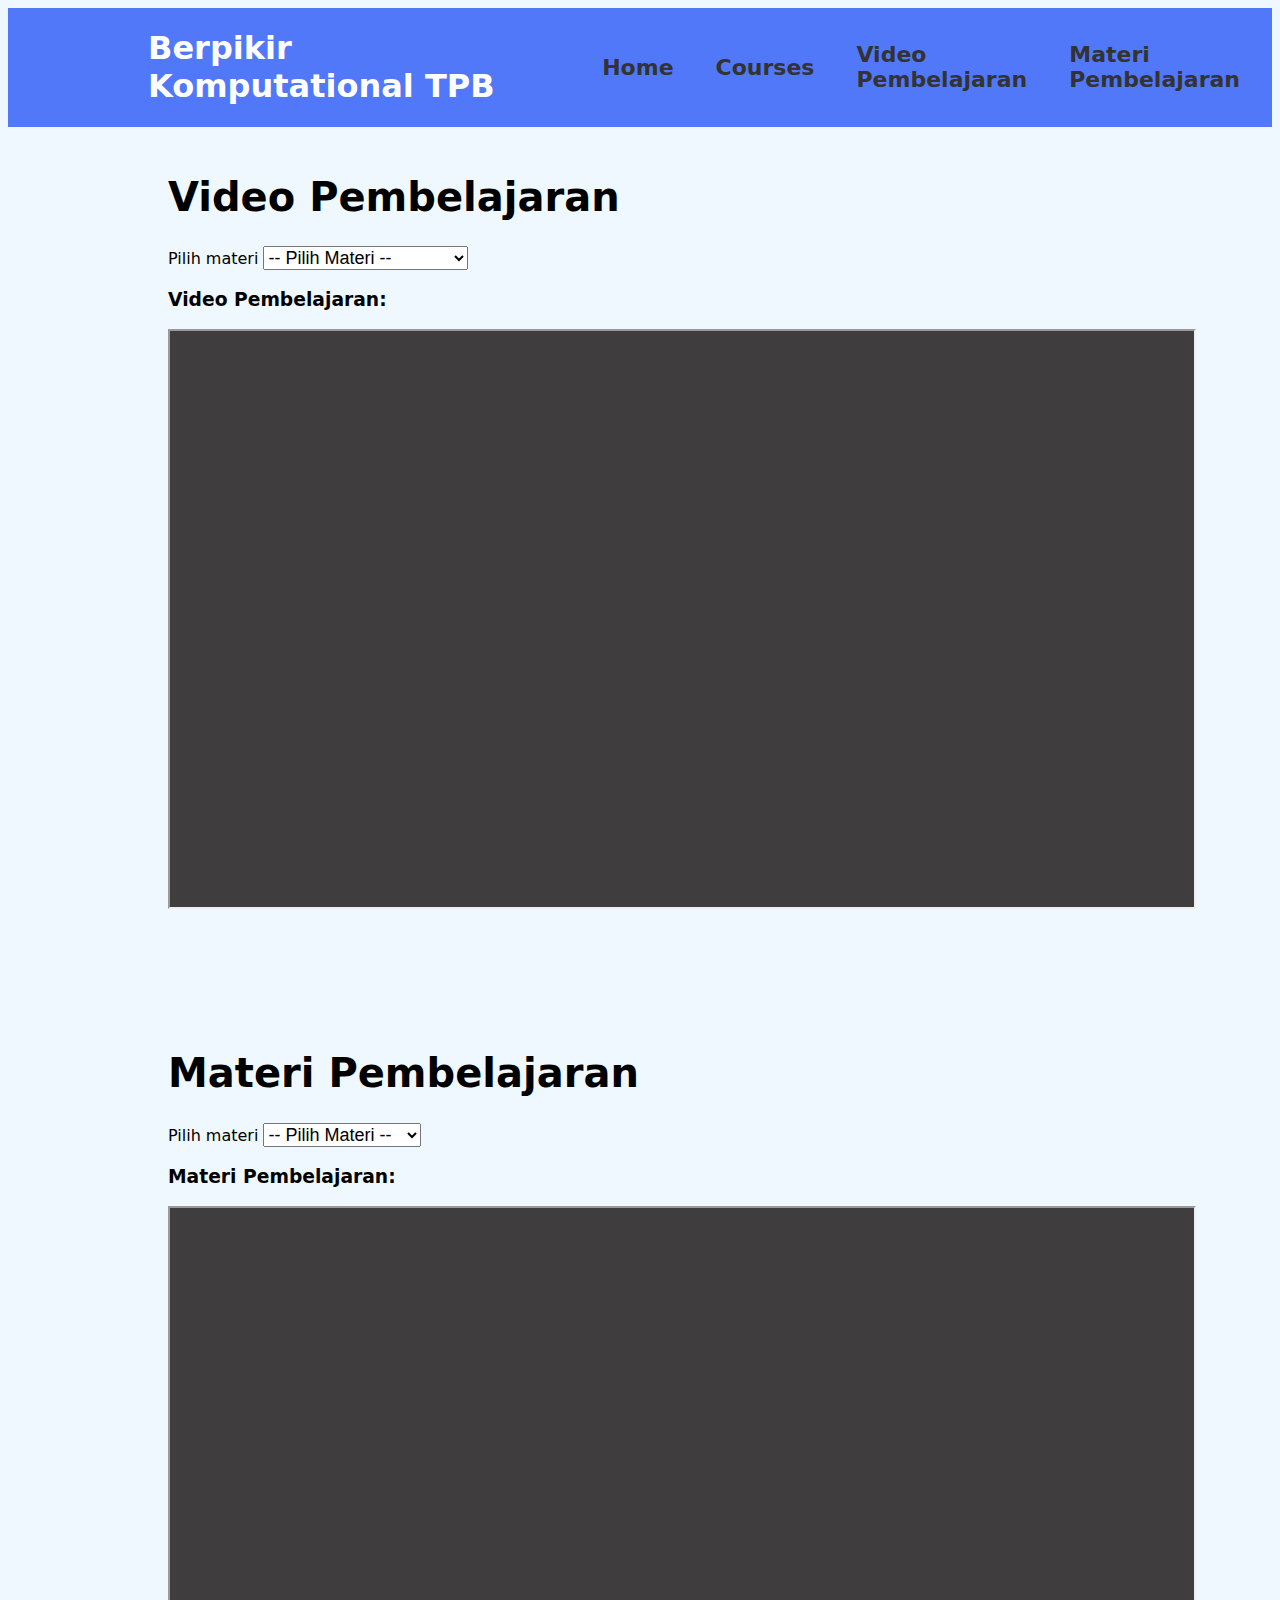
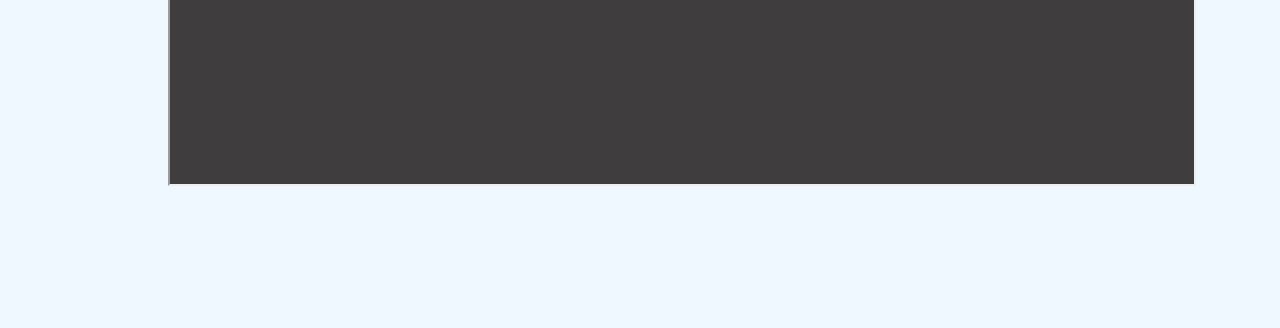
<file: pages/pengkom.html>
<!DOCTYPE html>
<html>

<head>
    <meta charset="UTF-8">
    <meta name="viewport" content="width=device-width, initial-scale=1.0">
    <meta http-equiv="X-UA-Compatible" content="IE=edge">
    <meta name="description" content="Tugas PAWM Virtual Lab">
    <meta name="author" content="Filbert Fuvian">

    <title>Computational Thinking</title>
    <link rel="stylesheet" href="pagestyles.css">
    <script src="../js/pagescript.js"></script>

</head>

<body>
    <header>
        <h1>Berpikir Komputational TPB</h1>
        <nav>
            <a href="../index.html">Home</a>
            <a href="../courses.html">Courses</a>
            <a href="#video-pembelajaran">Video Pembelajaran</a>
            <a href="#materi-pembelajaran">Materi Pembelajaran</a>
        </nav>
    </header>
    <main>
        <section class="feature" id="video-pembelajaran">
            <h1>Video Pembelajaran</h1>
            <form>
                <label for="video-materi">Pilih materi</label>
                <select name="materipengkom" id="video-materi" onchange="displayVideo()">
                    <option value="">-- Pilih Materi --</option>
                    <option value="1">Materi 1 - Kode python</option>
                    <option value="2">Materi 2 - Kode c</option>
                    <option value="3">Materi 3 - Kode java</option>
                </select>
            </form>

            <div id="video-container">
                <h3>Video Pembelajaran:</h3>
                <iframe id="video" src="" allowfullscreen></iframe>
            </div>
        </section>


        <section class="feature" id="materi-pembelajaran">
            <h1>Materi Pembelajaran</h1>
            <form>
                <label for="dokumen-materi">Pilih materi</label>
                <select name="materipengkom" id="dokumen-materi" onchange="displayDokumen()">
                    <option value="">-- Pilih Materi --</option>
                    <option value="1">Materi 1 - python</option>
                    <option value="2">Materi 2 - c</option>
                    <option value="3">Materi 3 - java</option>
                </select>
            </form>

            <div id="dokumen-container">
                <h3>Materi Pembelajaran:</h3>
                <iframe id="dokumen" src="" allowfullscreen></iframe>
            </div>
        </section>

    </main>
</body>
</file>
<file: css/index.css>
body {
    font-family: system-ui, -apple-system, BlinkMacSystemFont, 'Segoe UI', Roboto, Oxygen, Ubuntu, Cantarell, 'Open Sans', 'Helvetica Neue', sans-serif;
    background-color: #fff;
}

main {
    padding: 20px;
    margin-left: 140px;
    margin-right: 140px;
}

header {
    background-color: #fff;

}
h1{
    font: bold;
    font-size: 40px;
}

p{
    font-size: 16px;
}
nav{
    display: flex;
    flex-direction: row;
    justify-content: center;
    gap: 60px;
    background-color: rgb(83, 105, 138);
}

nav a{  
    font-size: x-large;
    text-decoration: none;
    color: #333;
    padding: 20px;
    font-weight: bold;
    margin-right: 40px;
}

nav a:hover{
    transform: scale(1.1);
    color: purple;
}


.container {
    margin-top: 60px;
    display: flex;
    justify-content: flex-start;
    gap: 60px;
    margin-bottom: 60px;
  }


.container img{
    width: 180px;
    height: 180px;
}
.container button{
    width: auto;
    height: 28px;
}
.container1 button:hover{
    transform: scale(1.1);
    cursor:pointer
}
.text {
    flex-direction: column;
    align-items: flex-start;
  }

.text h2 {
    margin-bottom: 20px;
}

.text p {
    margin-bottom: 15px;
}


button{
    border-radius: 20px;
    color: #fff;
    background-color:black
}

footer {
    background-color: #333;
    color: white;
    text-align: center;
    padding: 10px;
    bottom: 0;
    width: 100%;
}

.search{
    background-color: #648BF4;
    color: white;
    padding-top:60px;
    padding-bottom:60px;
    text-align: center;

}
.search-bar{
    width: 360px;
    height: 36px;
    justify-content: center;
    border-radius: 30px;
}

.cards-bar {
    width: 100%;
    overflow-x: auto;
    padding: 20px;
}
.cards-container {
    display: flex;
    gap: 90px;
}
.card {
    min-width: 340px;
    height: 340px;
    background-color: #ffffff;
    border-radius: 10px;
    display: flex;
    align-items: center;
    justify-content: center;
    font-size: 24px;
    transition: transform 0.3s ease;
    flex-direction: column;
}
.card button{
    border-width: 0;
    background-color: white;
}
.card img{
    width: 340px;
    height: 340px;
}
.card:hover {
    transform: scale(1.05); 
}

.cards-bar::-webkit-scrollbar {
    height:24px;
}

.cards-bar::-webkit-scrollbar-thumb {
    background-color: #648BF4;
    border-radius: 10px;
    cursor: grabbing;
}

.cards-bar::-webkit-scrollbar-thumb:hover {
    background-color: #0f4bf0;
    cursor: grab;
}

@media (max-width: 1200px) {
    main {
        margin-left: 100px;
        margin-right: 100px;
    }

    nav {
        gap: 40px;
    }

    .container {
        gap: 40px;
    }
}

@media (max-width: 992px) {
    main {
        margin-left: 80px;
        margin-right: 80px;
    }

    nav a {
        font-size: large;
        padding: 15px;
    }

    .container {
        flex-direction: column;
        align-items: center;
    }

    .container img {
        width: 150px;
        height: 150px;
    }
}

@media (max-width: 768px) {
    main {
        margin-left: 40px;
        margin-right: 40px;
    }

    nav a {
        font-size: medium;
    }

    .search-bar {
        width: 300px;
    }

    .cards-container {
        gap: 60px;
    }

    .card {
        min-width: 300px;
        height: 300px;
    }
}

@media (max-width: 576px) {
    main {
        margin-left: 20px;
        margin-right: 20px;
    }

    nav {
        flex-direction: column;
        gap: 20px;
    }

    nav a {
        font-size: medium;
    }

    .search {
        padding-top: 40px;
        padding-bottom: 40px;
    }

    .search-bar {
        width: 250px;
    }

    .container img {
        width: 120px;
        height: 120px;
    }

    .cards-container {
        gap: 30px;
    }

    .card {
        min-width: 250px;
        height: 250px;
    }
}
</file>
<file: css/about.css>
body {
    font-family: system-ui, -apple-system, BlinkMacSystemFont, 'Segoe UI', Roboto, Oxygen, Ubuntu, Cantarell, 'Open Sans', 'Helvetica Neue', sans-serif;
    background-color: rgb(158, 184, 241);
}

main {
    padding: 20px;
    margin-left: 140px;
    margin-right: 140px;
    min-height: 720px;
}


header {
    background-color: #fff;

}
h1{
    font: bold;
    font-size: 40px;
}

p{
    font-size: 16px;
}
nav{
    display: flex;
    flex-direction: row;
    justify-content: center;
    gap: 60px;
    background-color: rgb(83, 105, 138);
}

nav a{  
    font-size: x-large;
    text-decoration: none;
    color: #333;
    padding: 20px;
    font-weight: bold;
    margin-right: 40px;
}

nav a:hover{
    transform: scale(1.1);
    color: purple;
}

.image{
    display: flex;
    justify-content: center;
}
main img{
    width : 250px;
    height: auto;
}
main h2{
    display: flex;
    justify-content: center;
}

main p{
    display: flex;
    justify-content: center;
    text-align: center;
    margin-left:30%;
    margin-right: 30%;
    
}
footer {
    background-color: #333;
    color: white;
    text-align: center;
    padding: 10px;
    bottom: 0;
    width: 100%;
}

@media (max-width: 1200px) {
    main {
        margin-left: 100px;
        margin-right: 100px;
    }

    h1 {
        font-size: 36px; 
    }

    nav a {
        font-size: large; 
        margin-right: 20px; 
    }

    main img {
        width: 200px; 
    }
}

@media (max-width: 992px) {
    main {
        margin-left: 60px;
        margin-right: 60px;
    }

    h1 {
        font-size: 32px; 
    }

    nav {
        flex-direction: column; 
        align-items: center; 
    }

    nav a {
        margin-right: 0; 
    }

    main p {
        margin-left: 10%; 
        margin-right: 10%; 
    }
}

@media (max-width: 768px) {
    main {
        margin-left: 20px;
        margin-right: 20px;
    }

    h1 {
        font-size: 28px; 
    }

    main img {
        width: 150px; 
    }

    main p {
        margin-left: 5%; 
        margin-right: 5%;
    }
}

@media (max-width: 576px) {
    h1 {
        font-size: 24px;
    }

    nav {
        flex-direction: column;
    }

    nav a {
        font-size: medium; 
    }

    main {
        padding: 10px; 
    }

    footer {
        font-size: 14px;
    }
}
</file>
<file: css/courses.css>
body {
    font-family: system-ui, -apple-system, BlinkMacSystemFont, 'Segoe UI', Roboto, Oxygen, Ubuntu, Cantarell, 'Open Sans', 'Helvetica Neue', sans-serif;
    background-color: #fff;
}

main{
    margin-left : 140px;
    margin-right: 140px;
}

header {
    background-color: #5178f8;
    color: #fff;
    display: flex;
    justify-content: flex-start;
    gap: 70px;
}

header h1{
    font-size: xx-large ;
    margin-left : 140px;

}
nav {
    font-size: 28px;
    display: flex;
    justify-content: space-around;
    align-items: center;
}

nav a{  
    align-items: center;
    text-decoration: none;
    color: #000000;
    padding: 10px;
    font-weight: bold;
    margin-right: 40px;
}

nav a:hover{
    color: #440caa;
}

.navigate {
    padding: 10px;
    display: flex;
    flex-direction: column;
    background-color: antiquewhite;
}

.navigate label{
    font-size: larger;
    font-weight: bold;
}

.navigate ul{     
    font-size: large;  
    flex-flow: wrap;
}

.navigate li:hover{
    transform: scale(0.95);
}

.course{
    min-height: 850px;
    display: flex;
    flex-direction: column;
}

.container {
    display: flex;
    justify-content: flex-start;
    gap: 40px;
}

.container img{
    margin-top: 26px;
    width: 156px;
    height: 156px;
    margin-bottom : 25px
}

.container text{
    flex-direction: column;
}

.container button{
    font-size: larger ;
    color: white;
    background-color: #5178f8;
}

.container button:hover{
    transform: scale(1.1);
    cursor: pointer;
}

footer {
    background-color: #333;
    color: white;
    text-align: center;
    padding: 10px;
    bottom: 0;
    width: 100%;
}
.teacher{
    margin-bottom: 40px;
}
.teacher h1{
    font-size: x-large;
}
.cards-bar {
    width: 100%;
    overflow-x: scroll;
    padding: 20px;
    height:  290px;
}
.cards-container {
    display: flex;
    gap: 45px;
}
.card {
    min-width: 270px;
    height: 285px;
    background-color: rgb(132, 152, 209);
    border-radius: 10px;
    display: flex;
    align-items: center;
    justify-content: center;
    font-size: 14px;
    transition: transform 0.3s ease;
    flex-direction: column;
    gap:0px
}

.card img{
    margin-top: 40px;
    width: 200px;
    height: 200px;
}
.card:hover {
    transform: scale(1.05); 
}

.cards-bar::-webkit-scrollbar {
    height:24px;
}

.cards-bar::-webkit-scrollbar-thumb {
    background-color: #648BF4;
    border-radius: 10px;
    cursor: grabbing;
}

.cards-bar::-webkit-scrollbar-thumb:hover {
    background-color: #0f4bf0;
    cursor: grab;
}
.testimoni{
    margin-bottom: 60px;
}
.testimoni h1{
    text-align: center;
    font-size: x-large;
}
.testimoni-container{
    align-items: center;
    justify-content: center;
    display: flex;
    column-gap: 50px;
    row-gap: 30px;
    flex-wrap: wrap;
}

.testimonibox{
    padding: 20px;
    background-color: lightblue;
}

.testimonibox p{
    width: 240px;
    text-align: justify;
}

.button-bawah{
    text-align: center;
    margin-bottom: 60px;
}
.button-bawah button{
    font-size:  xx-large ;
    color: white;
    background-color: #5178f8;
}

.button-bawah button:hover{
    transform: scale(1.1);
    cursor: pointer;
}

@media (max-width: 1200px) {
    main {
        margin-left: 100px;
        margin-right: 100px;
    }

    header h1 {
        font-size: x-large; 
    }

    nav {
        font-size: 24px;
    }

    nav a {
        margin-right: 20px; 
    }

    .container {
        gap: 30px;
    }

    .card {
        min-width: 230px; 
    }
}

@media (max-width: 992px) {
    main {
        margin-left: 60px;
        margin-right: 60px;
    }

    nav {
        flex-direction: column; 
        align-items: flex-start; 
    }

    nav a {
        margin-right: 0;
    }

    .testimoni-container {
        flex-direction: column; 
        align-items: center;
    }
}

@media (max-width: 768px) {
    header {
        flex-direction: column;
        align-items: center; 
    }

    .container img {
        width: 120px;
        height: 120px;
    }

    .testimonibox p {
        width: auto; 
    }
}

@media (max-width: 576px) {
    main {
        margin-left: 20px;
        margin-right: 20px;
    }

    header h1 {
        font-size: large; 
    }

    nav {
        font-size: 20px; 
    }

    .button-bawah button {
        font-size: large;
    }
}
</file>
<file: pages/pagestyles.css>
body {
    font-family: system-ui, -apple-system, BlinkMacSystemFont, 'Segoe UI', Roboto, Oxygen, Ubuntu, Cantarell, 'Open Sans', 'Helvetica Neue', sans-serif;
    background-color:aliceblue;
}

header {
    background-color: #5178f8;
    color: #fff;
    display: flex;
    justify-content: flex-start;
}

header h1{
    font: bold;
    font-size: 32px;
    margin-left: 140px;
    margin-right: 70px;
}

nav {
    font-size: 22px;
    display: flex;
    justify-content: space-around;
    align-items: center;
}

a{  
    text-decoration: none;
    color: #333;
    padding: 10px;
    font-weight: bold;
    margin-right: 22px;
}

nav a:hover{
    color: purple;
}
main {
    padding: 20px;
    margin-left: 140px;
    margin-right: 140px;
}

h1{
    font: bold;
    font-size: 40px;
}

p{
    font-size: 16px;
}

.feature{
    min-height: 850px;
}

.video-container {
    margin-top: 20px;
    display: none; /* Default: tersembunyi hingga opsi dipilih */
}
.video-pembelajaran label{
    font-size: large;
}
select{
    font-size: large;
}
iframe {
    width: 1024px;
    height: 576px;
    background-color: #3f3d3d;
}

.calculator { 
    width: 640px;
}

.display {
    width: 100%;
    padding: 15px;
    font-size: 24px;
    text-align: right;
    margin-bottom: 10px;
    border-radius: 5px;
    border-color:rgb(39, 38, 38) ;
    background-color: white;
    color: rgb(39, 38, 38) ;
}

.buttons {
    display: grid;
    grid-template-columns: repeat(5, 1fr);
    gap: 10px;
}   

.buttons button{
    height: 80px;
    padding: 20px;
    font-size: 18px;
    border: none;
    border-radius: 5px;
    cursor: pointer;
    background-color: #3f3d3d;
    color: white;
}

.buttons button:hover {
    background-color: #5f5a5a;
}

.buttons button:active {
    background-color: #948d8d;
}


.kuis {
    max-width: 720px;
    background: white;
    padding: 20px;
    border-radius: 8px;
    box-shadow: 0 0 10px rgba(0, 0, 0, 0.1);
}
.kuis input{
    font-size: large;
}
.kuis button {
    background-color: #5178f8;
    color: white;
    padding: 10px 15px;
    border: none;
    border-radius: 5px;
    cursor: pointer;
    font-size: 16px;
    margin-top: 20px;
}

.kuis button:hover {
    background-color: #4167d8;
}

.question {
    margin: 15px 0;
    font-size: x-large;
}

.result {
    margin-top: 40px;
    font-size: 24px;
    font-weight: bold;
}

@media (max-width: 1200px) {
    main {
        margin-left: 80px;
        margin-right: 80px;
    }

    header h1 {
        font-size: 28px; 
    }

    nav {
        font-size: 20px; 
    }

    iframe {
        width: 100%; 
        height: auto; 
    }

    .calculator {
        width: 100%;
    }
}

@media (max-width: 992px) {
    header h1 {
        font-size: 24px; 
    }

    nav {
        flex-direction: column;
        align-items: flex-start; 
    }

    nav a {
        margin-right: 0;
        margin-bottom: 10px;

    main {
        padding: 10px;
    }

    iframe {
        height: 400px; 
    }
}

@media (max-width: 768px) {
    header h1 {
        font-size: 20px; 
    }

    .buttons {
        grid-template-columns: repeat(5s, 1fr); 
    }

    iframe {
        height: 300px; 
    }
}

@media (max-width: 576px) {
    header h1 {
        font-size: 18px; 
    }

    .buttons {
        grid-template-columns: repeat(5, 1fr); 
    }

    .display {
        font-size: 18px; 
    }

    .buttons button {
        height: 60px; 
        font-size: 16px; 
    }

    iframe {
        height: 200px; 
    }
}
</file>
